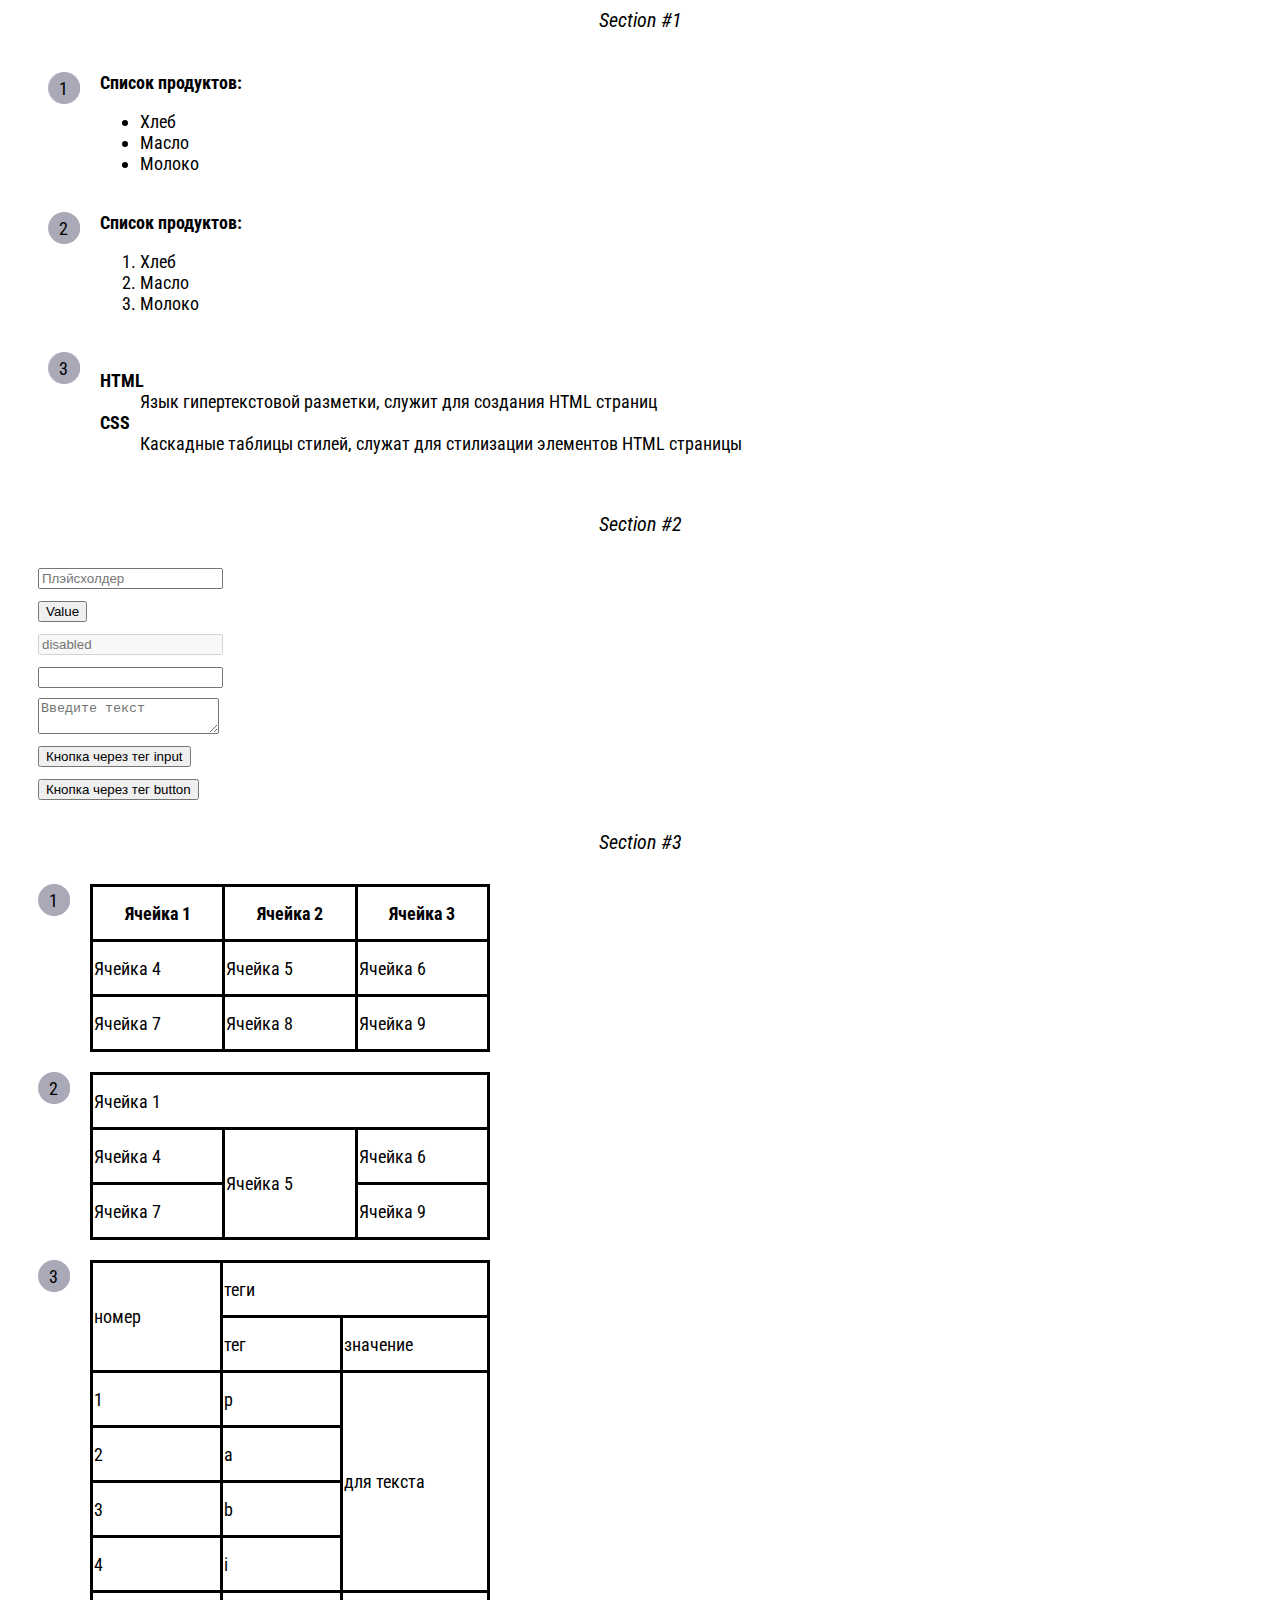
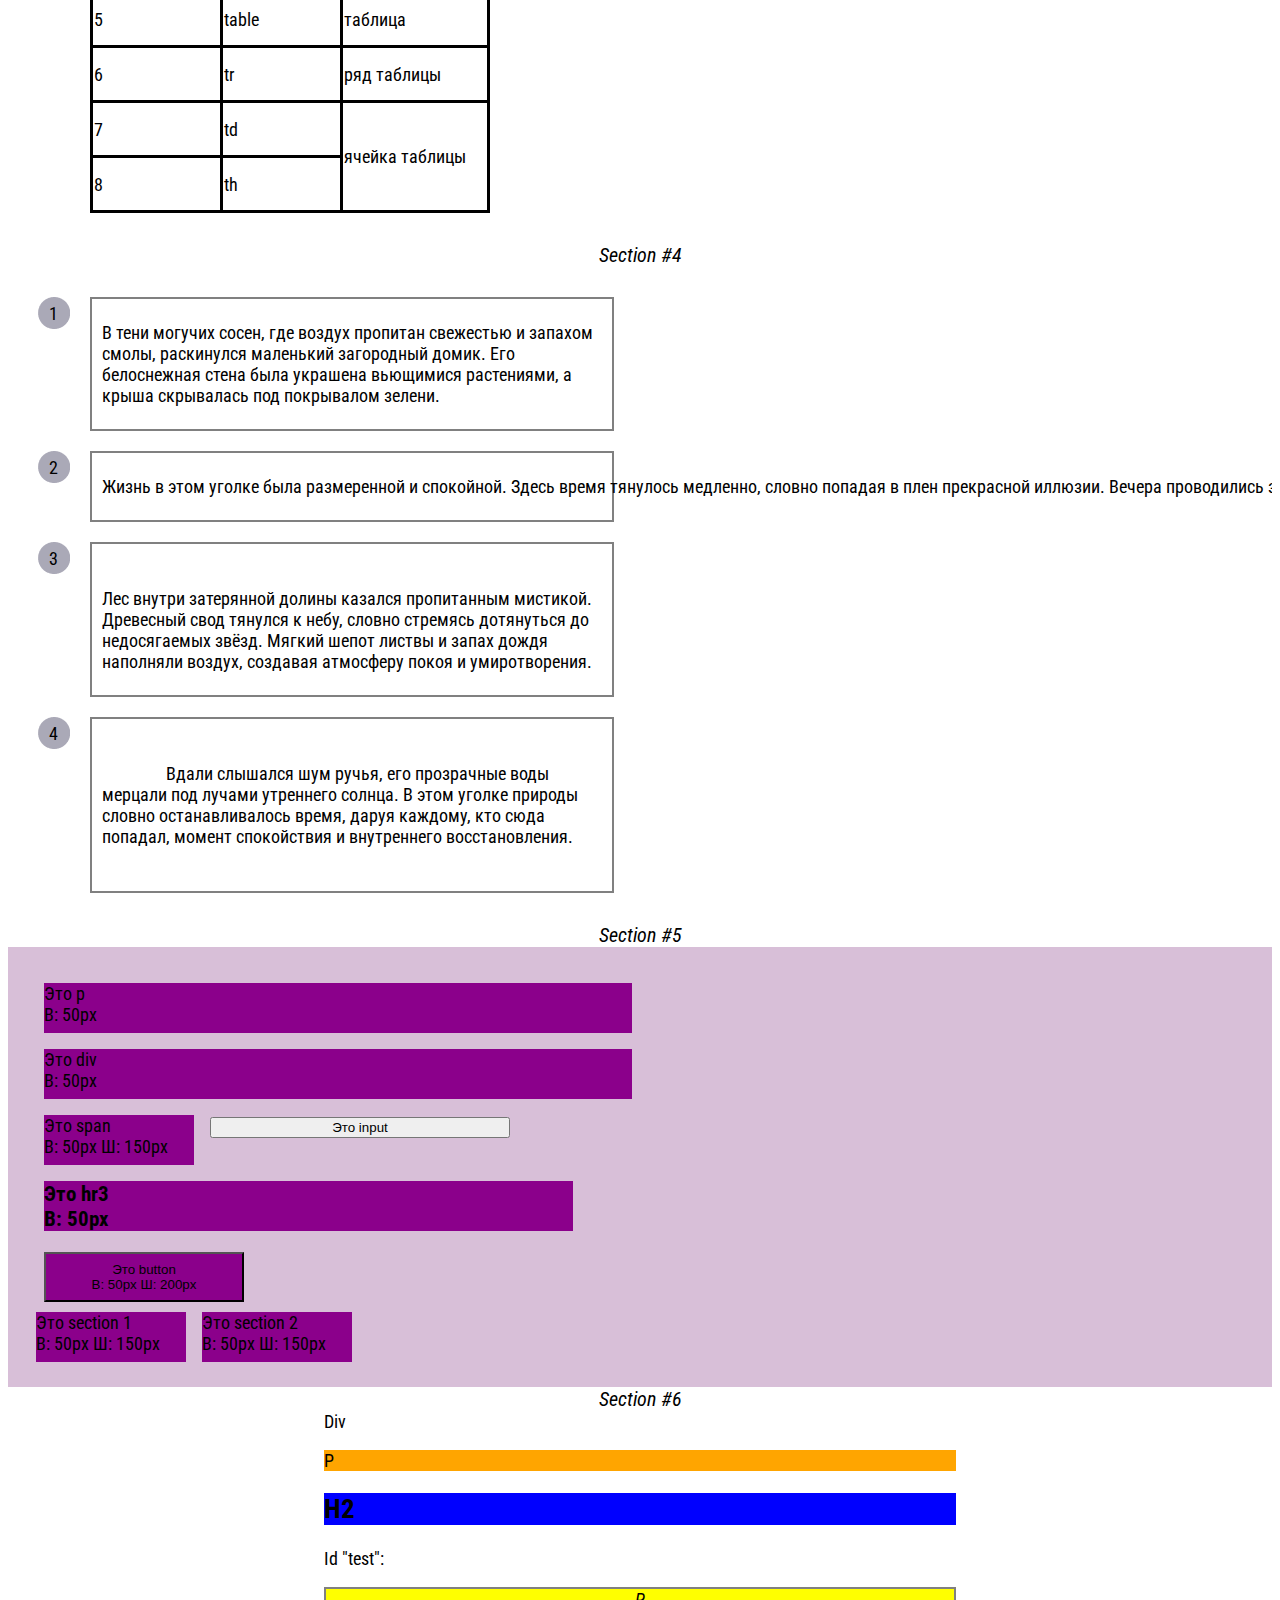
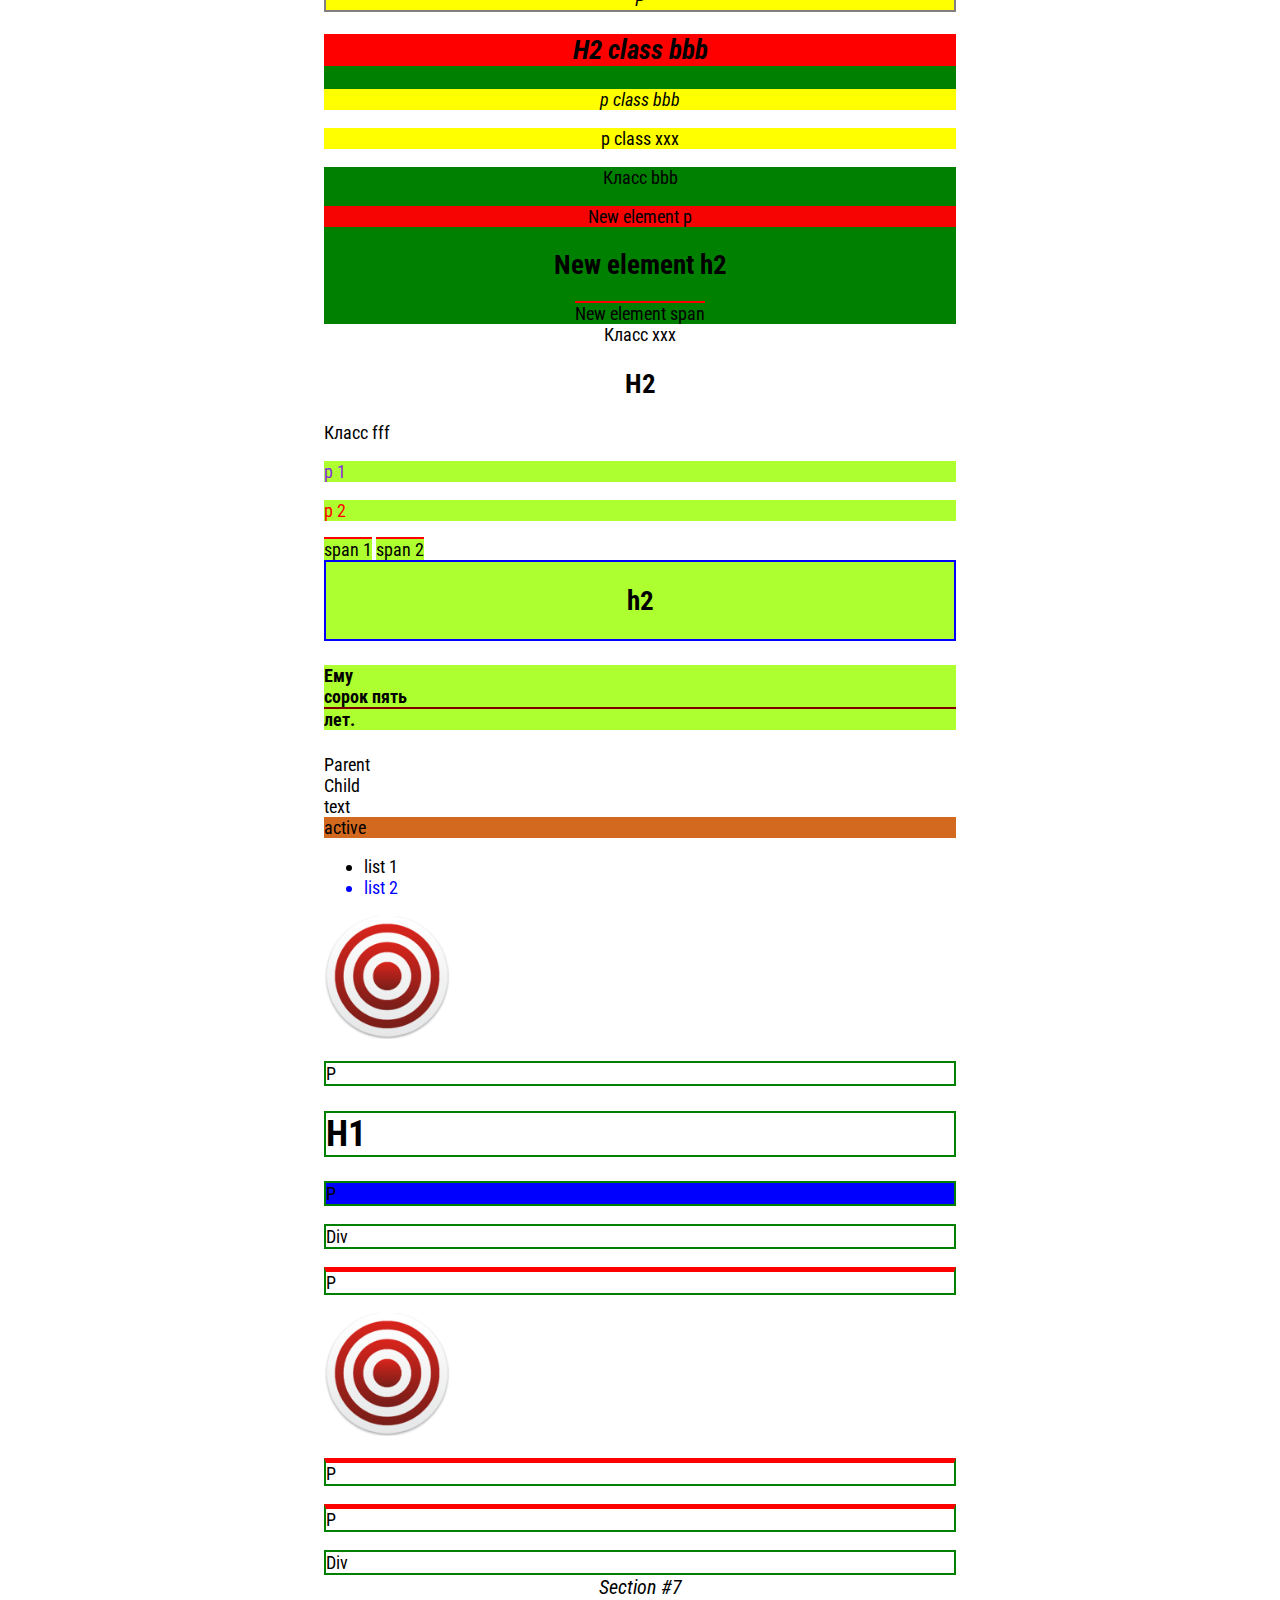
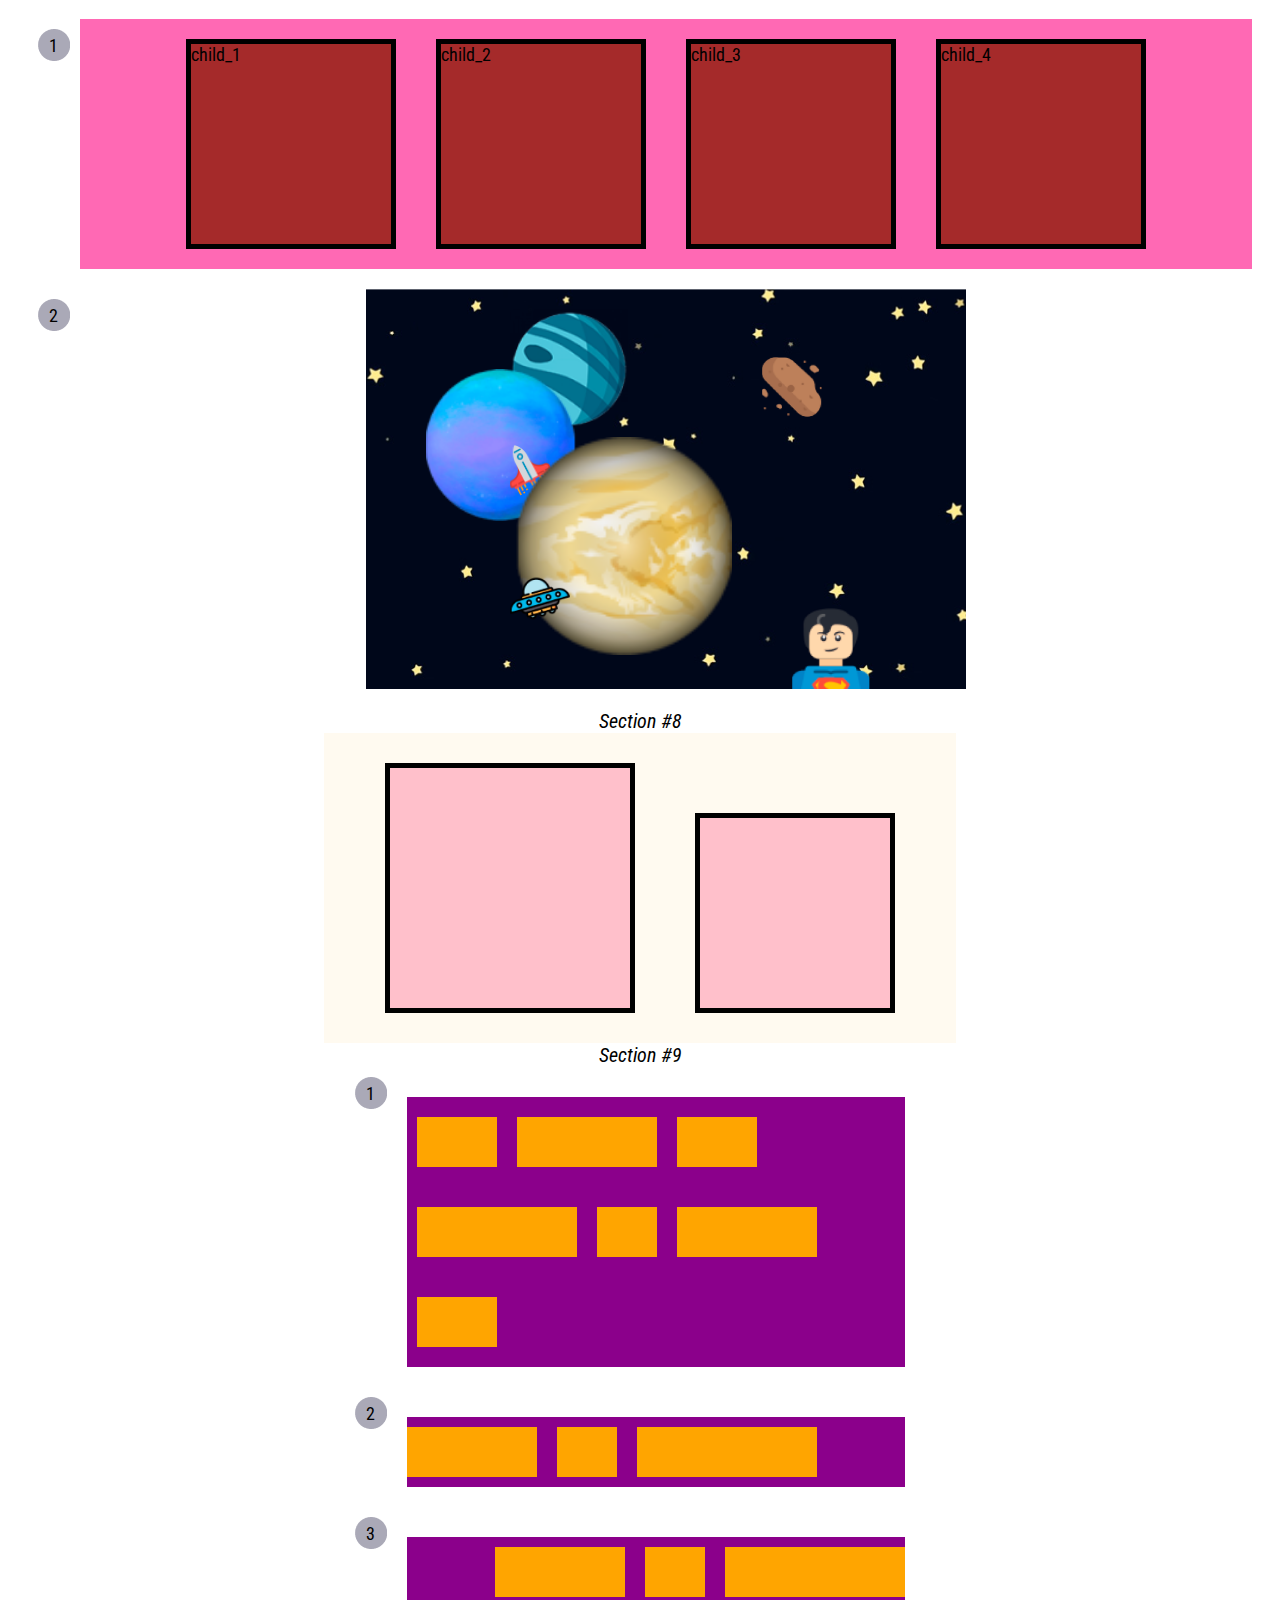
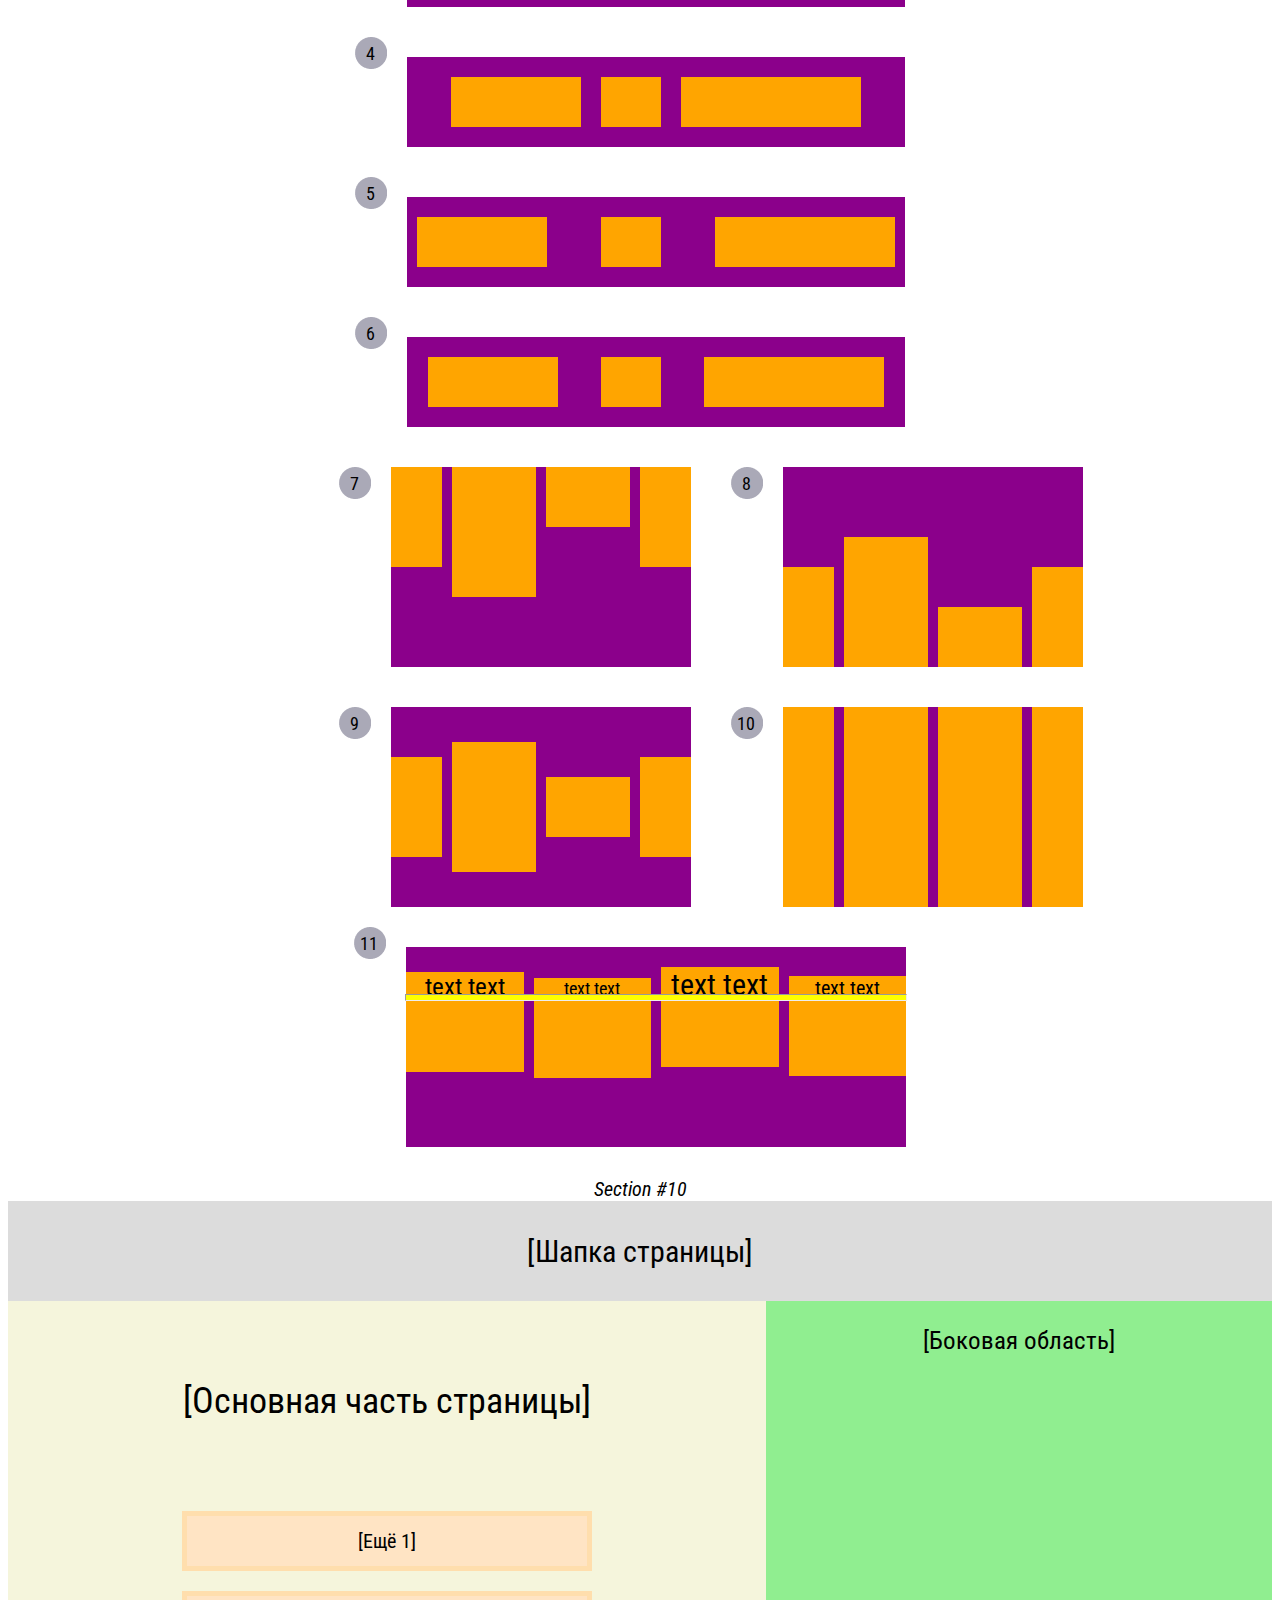
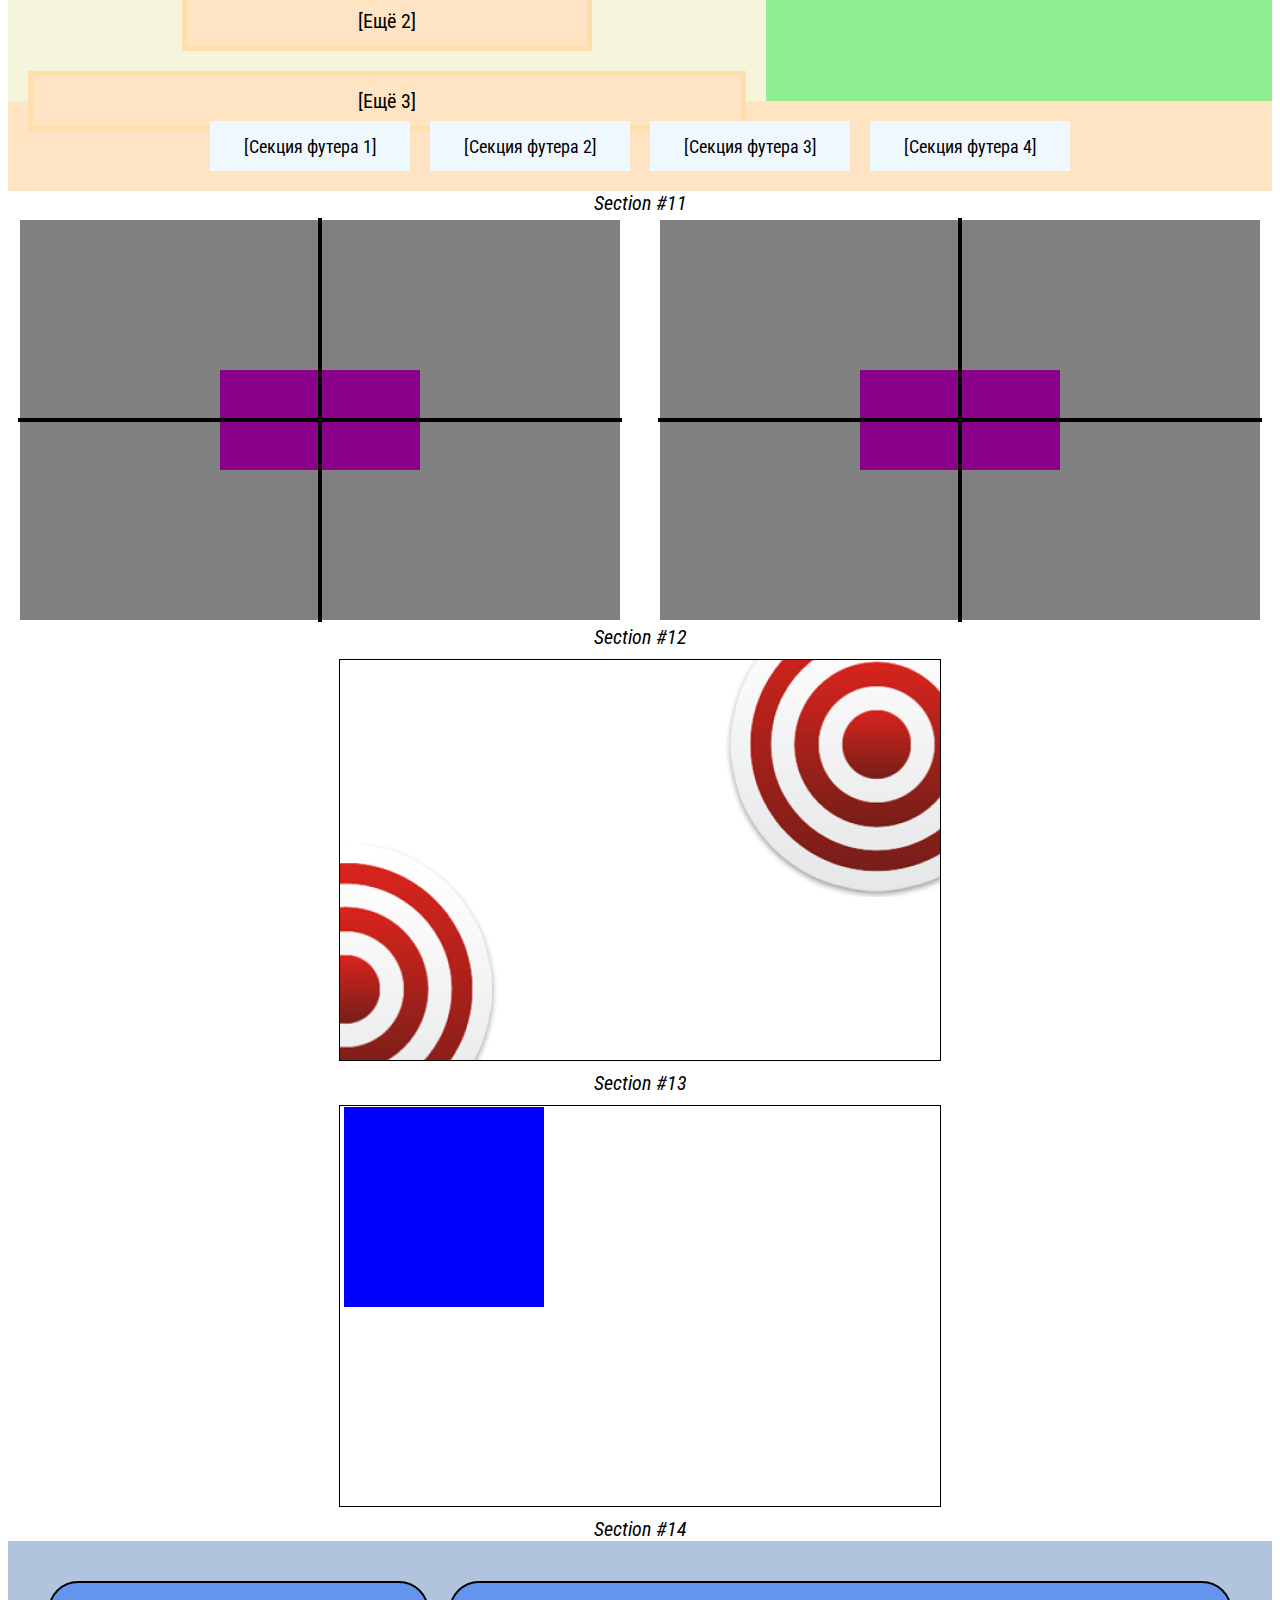
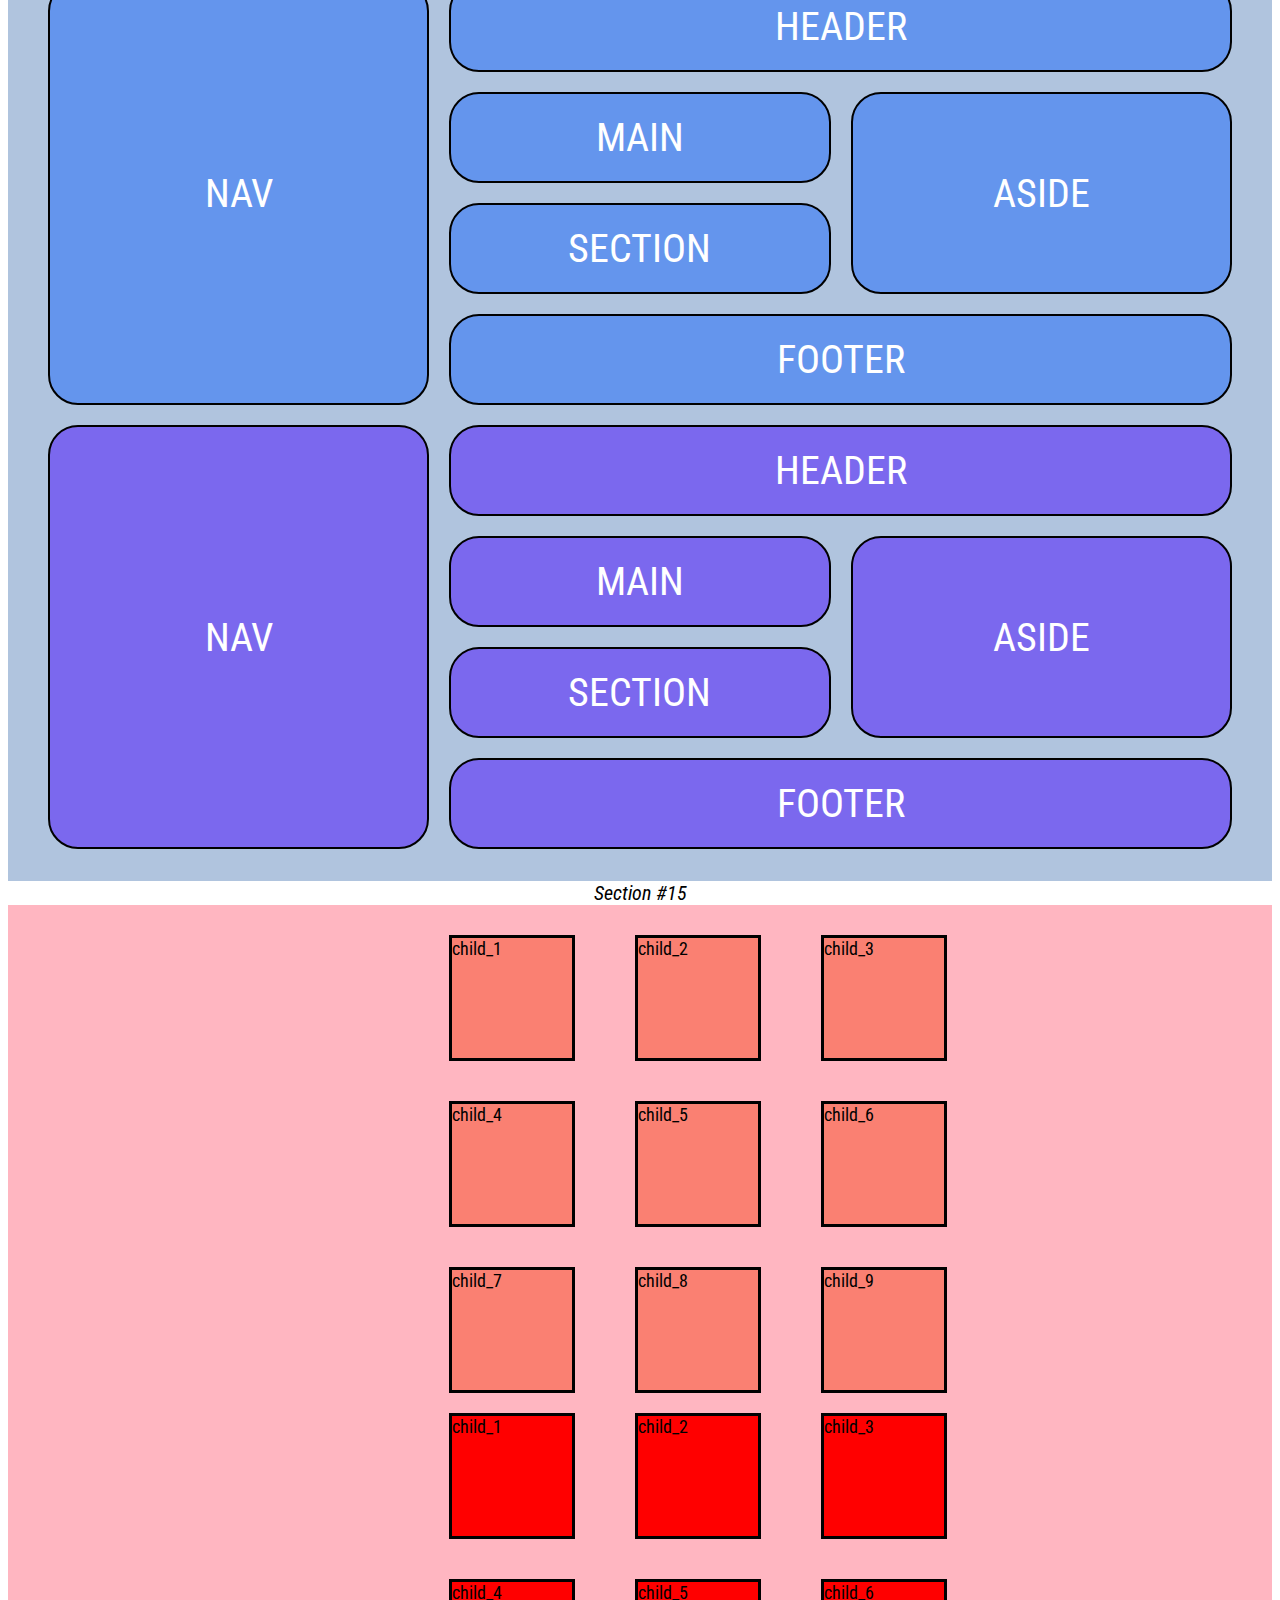
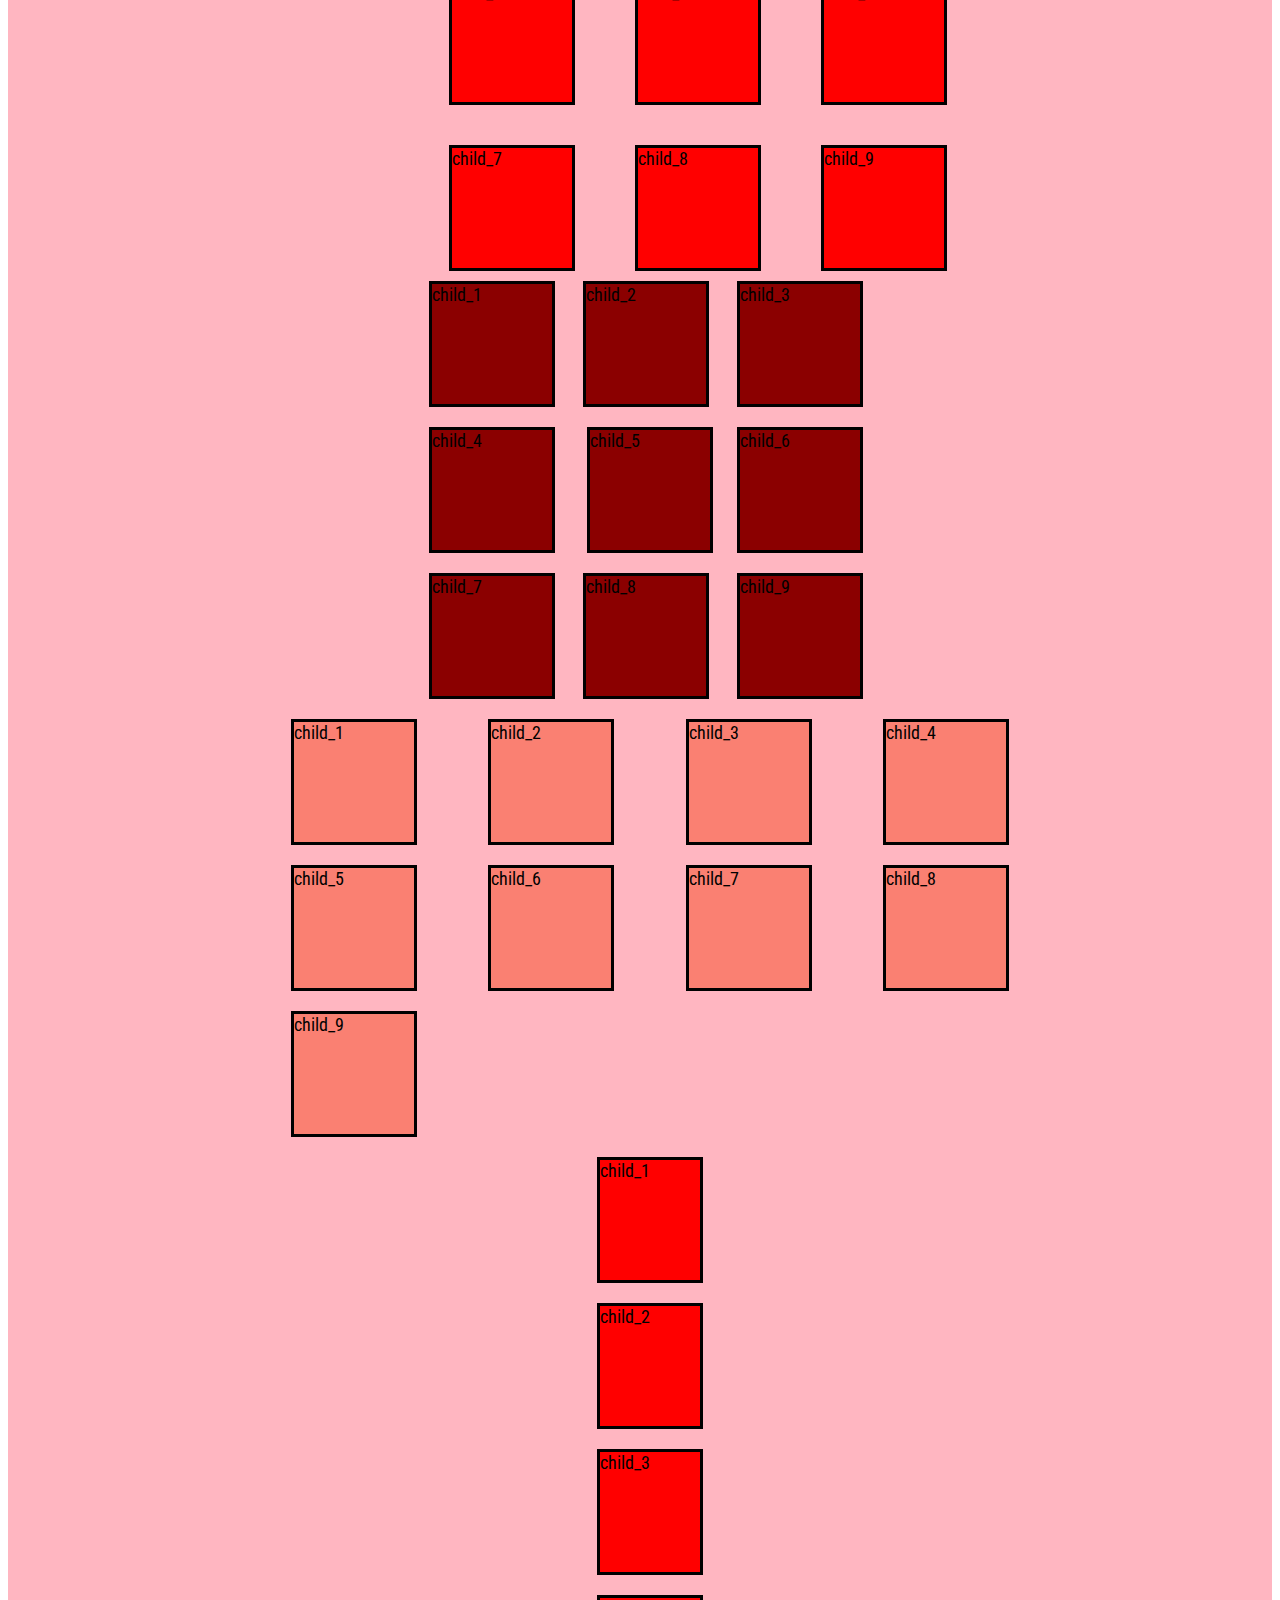
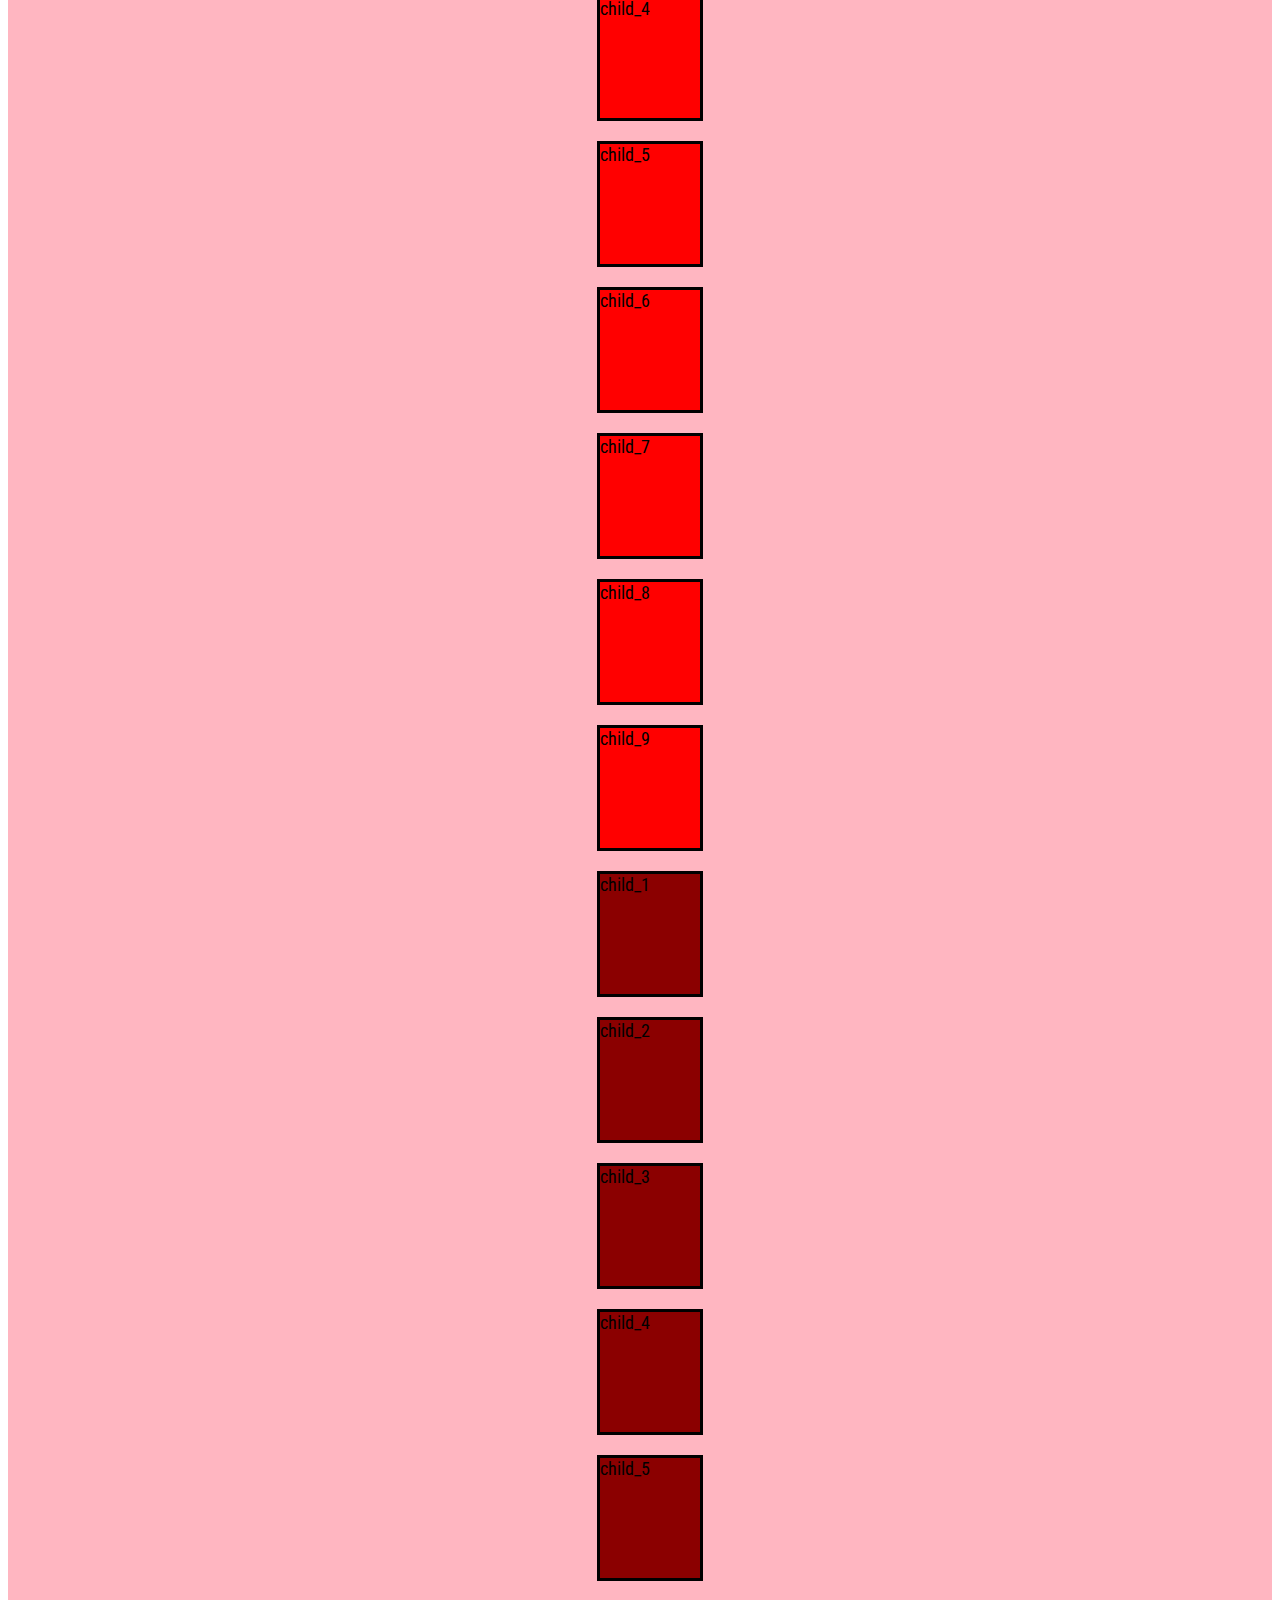
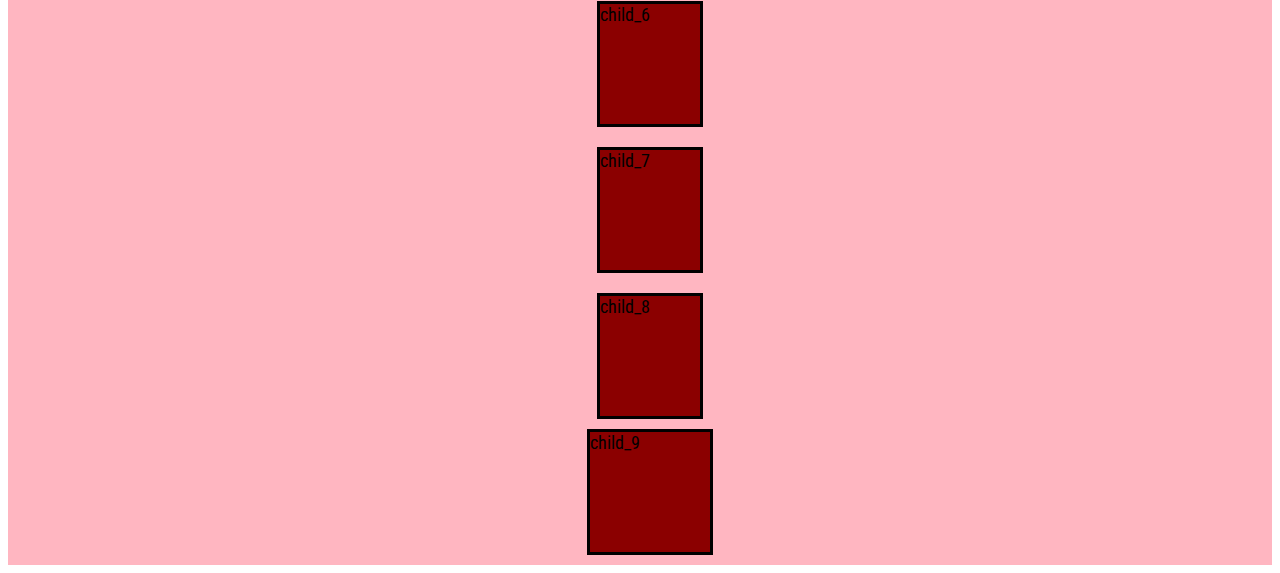
<file: index.html>
<!DOCTYPE html>
<html lang="en">
<head>
  <meta charset="UTF-8">
  <meta name="viewport" content="width=device-width, initial-scale=1.0">
  <link rel="preconnect" href="https://fonts.googleapis.com">
  <link rel="preconnect" href="https://fonts.gstatic.com" crossorigin>
  <link href="https://fonts.googleapis.com/css2?family=Bebas+Neue&family=Comforter&family=Roboto+Condensed:ital,wght@0,100..900;1,100..900&family=Suranna&display=swap" rel="stylesheet">
  <title>Makets</title>
  <link rel="stylesheet" href="./style.css">
</head>
<body>
<!-- Секция 1 -->
  <section class="sections">
    <header class="sections-count">Section #1</header>
    <div class="section-1__lists">
      
      <div class="lists-1__products">
        <div class="ellipse-block">
          <div class="ellipse-block__image">
            <div class="ellipse-block__count">1</div>
          </div>
        </div>
        <div class="products">
          <strong>Список продуктов:</strong>
          <ul>
            <li>Хлеб</li>
            <li>Масло</li>
            <li>Молоко</li>
          </ul>
        </div>
      </div>

      <div class="lists-2__products">
        <div class="ellipse-block">
          <div class="ellipse-block__image">
            <div class="ellipse-block__count">2</div>
          </div>
        </div>
        <div class="products">
          <strong>Список продуктов:</strong>
          <ol>
            <li>Хлеб</li>
            <li>Масло</li>
            <li>Молоко</li>
          </ol>
        </div>
      </div>

      <div class="lists-3__definition">
        <div class="ellipse-block">
          <div class="ellipse-block__image">
            <div class="ellipse-block__count">3</div>
          </div>
        </div>
        <div class="definition__texts">
          <dl>
            <dt><strong>HTML</strong></dt>
            <dd>Язык гипертекстовой разметки, служит для создания HTML страниц</dd>
            <dt><strong>CSS</strong></dt>
            <dd>Каскадные таблицы стилей, служат для стилизации элементов HTML страницы</dd>
          </dl>
        </div>
      </div>

    </div>
  </section>

  <!-- Секция 2 -->

  <section class="sections">
    <span class="sections-count">Section #2</span>
    <div class="section-2">
      <div class="section-2__inputs">
        <div class="inputs__text">
          <input type="text" placeholder="Плэйсхолдер"> 
        </div>
        <div class="inputs__button">
          <input type="button" value="Value">
        </div>
        <div class="inputs__disabled">
          <input placeholder="disabled" disabled="true">
        </div>
        <div class="inputs__password">
          <input type="password">
        </div>
          <textarea class="inputs__textarea" placeholder="Введите текст"></textarea>
      </div>
      <div class="section-2__buttons">
        <div class="buttons__input-button">
          <input type="button" value="Кнопка через тег input">
        </div>
        <div class="buttons__button-button">
          <button>Кнопка через тег button</button>
      </div> 
    </div>
  </section>

  <!-- Секция 3 -->
  <section class="sections">
    <span class="sections-count">Section #3</span>
    <div class="section-3">
      <div class="section-3__table-1">
        <div class="ellipse-block">
          <div class="ellipse-block__image">
            <div class="ellipse-block__count">1</div>
          </div>
        </div>
        <div class="table-1">
          <table>
            <thead>
              <th>Ячейка 1</th>
              <th>Ячейка 2</th>
              <th>Ячейка 3</th>
            </thead>
            <thbody>
              <tr>
                <td>Ячейка 4</td>
                <td>Ячейка 5</td>
                <td>Ячейка 6</td>
              </tr>
              <tr>
                <td>Ячейка 7</td>
                <td>Ячейка 8</td>
                <td>Ячейка 9</td>
              </tr>
            </thbody>
          </table>
        </div>
      </div>
      <div class="section-3__table-2">
        <div class="ellipse-block">
          <div class="ellipse-block__image">
            <div class="ellipse-block__count">2</div>
          </div>
        </div>
        <div class="table-2">
          <table>
            <thbody>
              <tr>
                <td colspan="3">Ячейка 1</td>
              </tr>
              <tr>
                <td>Ячейка 4</td>
                <td rowspan="2">Ячейка 5</td>
                <td>Ячейка 6</td>
              </tr>
              <tr>
                <td>Ячейка 7</td>
                <td>Ячейка 9</td>
              </tr>
            </thbody>
          </table>
        </div>
      </div>
      <div class="section-3__table-3">
        <div class="ellipse-block">
          <div class="ellipse-block__image">
            <div class="ellipse-block__count">3</div>
          </div>
        </div>
        <div class="third-table">
          <table>
            <thbody>
              <tr>
                <td rowspan="2">номер</td>
                <td colspan="2">теги</td>
              </tr>
              <tr>
                <td>тег</td>
                <td>значение</td>
              </tr>
              <tr>
                <td>1</td>
                <td>p</td>
                <td rowspan="4">для текста</td>
              </tr>
              <tr>
                <td>2</td>
                <td>a</td>
              </tr>
              <tr>
                <td>3</td>
                <td>b</td>
              </tr>
              <tr>
                <td>4</td>
                <td>i</td>
              </tr>
              <tr>
                <td>5</td>
                <td>table</td>
                <td>таблица</td>
              </tr>
              <tr>
                <td>6</td>
                <td>tr</td>
                <td>ряд таблицы</td>
              </tr>
              <tr>
                <td>7</td>
                <td>td</td>
                <td rowspan="2">ячейка таблицы</td>
              </tr>
              <tr>
                <td>8</td>
                <td>th</td>
              </tr>
            </thbody>
          </table>
        </div> 
      </div>
    </div>
  </section>

  <!-- Секция 4 -->
  <section class="sections">
    <span class="sections-count">Section #4</span>
    <div class="section-4__blocks-of-texts">
      <div class="blocks-of-texts">
        <div class="blocks-of-texts__item_first">
          <div class="ellipse-block">
            <div class="ellipse-block__image">
              <div class="ellipse-block__count">1</div>
            </div>
          </div>
          <div class="item_first">
            <p class="item_first__text">
              В тени могучих сосен, где воздух пропитан свежестью и запахом смолы, раскинулся маленький загородный домик. Его белоснежная стена была украшена вьющимися растениями, а крыша скрывалась под покрывалом зелени.
            </p>
          </div>
        </div>
        <div class="blocks-of-texts__item_second">
          <div class="ellipse-block">
            <div class="ellipse-block__image">
              <div class="ellipse-block__count">2</div>
            </div>
          </div>
          <div class="item_second">
            <p class="item_second__text">
              Жизнь в этом уголке была размеренной и спокойной. Здесь время тянулось медленно, словно попадая в плен прекрасной иллюзии. Вечера проводились за чашечкой ароматного чая, слушая шепот деревьев и пение птиц. 
            </p>
          </div>
        </div>
          <div class="blocks-of-texts__item_third">
            <div class="ellipse-block">
              <div class="ellipse-block__image">
                <div class="ellipse-block__count">3</div>
              </div>
            </div>
            <div class="item_third">
              <p class="item_third__text">
                Лес внутри затерянной долины казался пропитанным мистикой. Древесный свод тянулся к небу, словно стремясь дотянуться до недосягаемых звёзд. Мягкий шепот листвы и запах дождя наполняли воздух, создавая атмосферу покоя и умиротворения.
              </p>
            </div>
          </div>
          <div class="blocks-of-texts__item_fourth">
            <div class="ellipse-block">
              <div class="ellipse-block__image">
                <div class="ellipse-block__count">4</div>
              </div>
            </div>
            <div class="item_fourth">
              <p class="item_fourth__text">
                Вдали слышался шум ручья, его прозрачные воды мерцали под лучами утреннего солнца. В этом уголке природы словно останавливалось время, даруя каждому, кто сюда попадал, момент спокойствия и внутреннего восстановления.            </p>
            </div>
          </div>
      </div>
    </div>
  </section>

  <!-- Секция 5 -->
  <section class="sections">
    <span class="sections-count">Section #5</span>
    <div class="section-5__all-blocks">
      <div class="all-blocks">
        <p class="all-blocks__block_p">
          Это p
          <br>В: 50px</br>
        </p>
        <div class="all-blocks__block_div">
          Это div
          <br>В: 50px</br>
        </div>
        <div class="all-blocks__span_div">
          <span class="all-blocks__block_span">
            Это span 
            <br>В: 50px Ш: 150px</br>
          </span>
          <div class="all-blocks__block_input">
            <input type="button" value="Это input">
          </div>
        </div>
        <div class="h3">
          <h3 class="all-blocks__block_hr3">
          Это hr3
            <br>В: 50px</br>
          </h3>
        </div>
        <button class="all-blocks__block_button">
          Это button
          <br>В: 50px Ш: 200px</br>
        </button>
        <div class="all-blocks__block_of_section">
          <section class="all-blocks__block_section-one">
            Это section 1
            <br>В: 50px Ш: 150px</br>
          </section>
          <section class="all-blocks__block_section-two">
            Это section 2
            <br>В: 50px Ш: 150px</br>
          </section>
        </div>
      </div>
    </div>
  </section>

  <!-- Секция 6 -->
  <section class="sections">
    <span class="sections-count">Section #6</span>
    <div class="section-6">
    <div class="section-6__selectors">
        <div class="selectors__div-tags">
          Div 
          <p>P</p>
          <h2>H2</h2>
        </div>
        <div id="test">
          Id "test":
          <p class="bbb">P</p>
          <div class="bbb">
            <h2>H2 class bbb</h2>
            <p>p class bbb</p>
          </div>
          <div class="xxx">
            <p>p class xxx</p>
          </div>
        </div>
        <div class="bbb">
          Класс bbb
          <p>New element p</p>
          <h2>New element h2</h2>
          <span>New element span</span>
        </div>
        <div class="xxx">
          Класс xxx
          <h2>H2</h2>
        </div>
        <div class="fff">
          Класс fff
          <p class="fff">p 1</p>
          <p>p 2</p>
          <span>span 1</span>
          <span>span 2</span>
          <div class="bbb">
            <h2>h2</h2>
          </div>
          <h4>Ему <div data-value='45'>сорок пять</div> лет.</h4>
        </div>
        <div class="selectors__parents">
          <div class="parents__parent"> Parent
            <div class="parents__child">Child</div>
          </div>
        </div>
        <div class="selectors__text-active">
          <div class="text-active__text">text</div>
          <div class="text-active__active">active</div>
        </div>
        <div class="list-id">
          <ul id="my-test">
            <li>list 1</li>
            <li>list 2</li>
          </ul>
          <div class="selectors__parent-container">
            <img src="./styles/img/Rectangle 35.png">
            <p>P</p>
            <h1>H1</h1>
            <p>P</p>
            <div>Div</div>
            <p>P</p>
            <img src="./styles/img/Rectangle 35.png">
            <p>P</p>
            <p>P</p>
            <div>Div</div>
          </div>
        </div>
      </div>
    </div>
  </section>

  <!-- Секция 7 -->
  <section class="sections">
    <span class="sections-count">Section #7</span>
    <div clasa="section-seven">
      <div class="section-seven__tasks-first">
        <div class="ellipse-block">
          <div class="ellipse-block__image">
            <div class="ellipse-block__count">1</div>
          </div>
        </div>
        <div class="tasks-first__parent-block">
          <div class="parent-block__child-block_1">child_1</div>
          <div class="parent-block__child-block_2">child_2</div>
          <div class="parent-block__child-block_3">child_3</div>
          <div class="parent-block__child-block_4">child_4</div>
        </div>
      </div>
      <div class="section-seven__tasks-second">
        <div class="ellipse-block">
          <div class="ellipse-block__image">
            <div class="ellipse-block__count">2</div>
          </div>
        </div>
        <div class="tasks-second__background-image">
          <img class="background-image__image_1" src="./styles/img/Rectangle 29.png">
          <img class="background-image__image_2" src="./styles/img/Rectangle 28.png">
          <img class="background-image__image_3" src="./styles/img/Rectangle 33.png">
          <img class="background-image__image_4" src="./styles/img/Rectangle 27.png">
          <img class="background-image__image_5" src="./styles/img/Rectangle 32.png">
          <img class="background-image__image_6" src="./styles/img/Rectangle 31.png">
          <img class="background-image__image_7" src="./styles/img/Rectangle 30.png">
        </div>
      </div>
    </div>
  </section>

  <!-- Секция 8 -->
  <section class="sections">
    <span class="sections-count">Section #8</span>
    <div class="section-eight">
      <div class="section-eight__block_1"></div>
      <div class="section-eight__block_2"></div>
    </div>
  </section>

  <!-- Секция 9 -->
  <section class="sections">
    <div class="section-9">
      <span class="sections-count">Section #9</span>
      <div class="first-tasks">
        <div class="ellipse-block">
          <div class="ellipse-block__image">
            <div class="ellipse-block__count">1</div>
          </div>
        </div>
        <div class="section-9__first-tasks">
          <div class="first-tasks__block_1"></div>
          <div class="first-tasks__block_2"></div>
          <div class="first-tasks__block_3"></div>
          <div class="first-tasks__block_4"></div>
          <div class="first-tasks__block_5"></div>
          <div class="first-tasks__block_6"></div>
          <div class="first-tasks__block_7"></div>
        </div>
      </div>
      <div class="second-tasks">
        <div class="ellipse-block">
          <div class="ellipse-block__image">
            <div class="ellipse-block__count">2</div>
          </div>
        </div>
        <div class="section-9__second-tasks">
          <div class="second-tasks__block_1"></div>
          <div class="second-tasks__block_2"></div>
          <div class="second-tasks__block_3"></div>
        </div>
      </div>
      <div class="third-tasks">
        <div class="ellipse-block">
          <div class="ellipse-block__image">
            <div class="ellipse-block__count">3</div>
          </div>
        </div>
        <div class="section-9__third-tasks">
          <div class="third-tasks__block_1"></div>
          <div class="third-tasks__block_2"></div>
          <div class="third-tasks__block_3"></div>
        </div>
      </div>
      <div class="fourth-tasks">
        <div class="ellipse-block">
          <div class="ellipse-block__image">
            <div class="ellipse-block__count">4</div>
          </div>
        </div>
        <div class="section-9__fourth-tasks">
          <div class="fourth-tasks__block_1"></div>
          <div class="fourth-tasks__block_2"></div>
          <div class="fourth-tasks__block_3"></div>
        </div>
      </div>
      <div class="fifth-tasks">
        <div class="ellipse-block">
          <div class="ellipse-block__image">
            <div class="ellipse-block__count">5</div>
          </div>
        </div>
        <div class="section-9__fifth-tasks">
          <div class="fifth-tasks__block_1"></div>
          <div class="fifth-tasks__block_2"></div>
          <div class="fifth-tasks__block_3"></div>
        </div>
      </div>
      <div class="sixth-tasks">
        <div class="ellipse-block">
          <div class="ellipse-block__image">
            <div class="ellipse-block__count">6</div>
          </div>
        </div>
        <div class="section-9__sixth-tasks">
          <div class="sixth-tasks__block_1"></div>
          <div class="sixth-tasks__block_2"></div>
          <div class="sixth-tasks__block_3"></div>
        </div>
      </div>
      <div class="section-9__seventh-tenth_tasks">
        <div class="seventh-tenth_tasks__container">
          <div class="seventh-tasks">
            <div class="ellipse-block">
              <div class="ellipse-block__image">
                <div class="ellipse-block__count">7</div>
              </div>
            </div>
            <div class="section-9__seventh-tasks">
              <div class="seventh-tasks__block_1"></div>
              <div class="seventh-tasks__block_2"></div>
              <div class="seventh-tasks__block_3"></div>
              <div class="seventh-tasks__block_4"></div>
            </div>
          </div>
          <div class="eighth-tasks">
            <div class="ellipse-block">
              <div class="ellipse-block__image">
                <div class="ellipse-block__count">8</div>
              </div>
            </div>
            <div class="section-9__eighth-tasks">
              <div class="eighth-tasks__block_1"></div>
              <div class="eighth-tasks__block_2"></div>
              <div class="eighth-tasks__block_3"></div>
              <div class="eighth-tasks__block_4"></div>
            </div>
          </div>
          <div class="nineth-tasks">
            <div class="ellipse-block">
              <div class="ellipse-block__image">
                <div class="ellipse-block__count">9</div>
              </div>
            </div>
            <div class="section-9__nineth-tasks">
              <div class="nineth-tasks__block_1"></div>
              <div class="nineth-tasks__block_2"></div>
              <div class="nineth-tasks__block_3"></div>
              <div class="nineth-tasks__block_4"></div>
            </div>
          </div>
          <div class="tenth-tasks">
            <div class="ellipse-block">
              <div class="ellipse-block__image">
                <div class="ellipse-block__count">10</div>
              </div>
            </div>
            <div class="section-9__tenth-tasks">
              <div class="tenth-tasks__block_1"></div>
              <div class="tenth-tasks__block_2"></div>
              <div class="tenth-tasks__block_3"></div>
              <div class="tenth-tasks__block_4"></div>
            </div>
          </div>
        </div>
      </div>
      <div class="eleventh-tasks">
        <div class="ellipse-block">
          <div class="ellipse-block__image">
            <div class="ellipse-block__count">11</div>
          </div>
        </div>
        <div class="section-9__eleventh-tasks">
          <hr class="eleventh-tasks__line">
              <div class="eleventh-tasks__block_1">text text</div>
              <div class="eleventh-tasks__block_2">text text</div>
              <div class="eleventh-tasks__block_3">text text</div>
              <div class="eleventh-tasks__block_4">text text</div>
          </hr>
        </div>
      </div>
    </div>
  </section> 

  <!-- Секция 10 -->
  <section class="sections">
    <span class="sections-count">Section #10</span>
    <div class="section-10">
      <div class="sections-10__header">
        <header class="header__title">[Шапка страницы]</header>
      </div>
      <div class="sections-10___container">
      <div class="container__main">
        <div class="main__block">
          <div class="block__title">[Основная часть страницы]</div>
          <div class="block__elements">
            <div class="block__element_1">[Ещё 1]</div>
            <div class="block__element_2">[Ещё 2]</div>
            <div class="block__element_3">[Ещё 3]</div>
          </div>
        </div>
        <div class="container__sidebar">
          <aside class="sidebar">
            <p class="sidebar__title">[Боковая область]</p>
          </aside>
        </div>
      </div>
      <div class="sections-10__footers">
        <footer class="footers__section_1">[Секция футера 1]</footer>
        <footer class="footers__section_2">[Секция футера 2]</footer>
        <footer class="footers__section_3">[Секция футера 3]</footer>
        <footer class="footers__section_4">[Секция футера 4]</footer>
      </div>
    </div>
  </section>
  <!-- Секция 11 -->
  <section class="sections">
    <span class="sections-count">Section #11</span>
    <div class="sections-11">
      <div class="sections-11__container_first">
        <div class="first__parent">
          <hr class="first__line_1">
          <hr class="first__line_2">
          <div class="first__child"></div>
        </div>
      </div>
      <div class="sections-11__container_second">
        <div class="second__parent">
          <hr class="second__line_1">
          <hr class="second__line_2">
          <div class="second__child"></div>
        </div>
      </div>
    </div>
  </section>
  <!-- Секция 12 -->
  <section class="sections">
    <span class="sections-count">Section #12</span>
    <div class="sections-12">
      <div class="sections-12___backgroud">
        <div class="background__image"></div>
      </div>
  </div>
  </section>
  <!-- Секция 13 -->
  <section class="sections">
    <span class="sections-count">Section #13</span>
    <div class="section-13">
      <div class="section-13__container">
        <div class="container__element"></div>
      </div>
    </div>
  </section>
  <!-- Секция 14 -->
  <section class="sections">
    <span class="sections-count">Section #14</span>
    <div class="sections-14">
      <div class="sections-14__containers">
        <div class="sections-14__container-first">
          <nav class="container-first__nav_item">NAV</nav>
          <header class="container-first__header_item">HEADER</header>
          <div class="container-first__main_item">MAIN</div>
          <aside class="container-first__aside_item">ASIDE</aside>
          <section class="container-first__section_item">SECTION</section>
          <footer class="container-first__footer_item">FOOTER</footer>
        </div>
        <div class="sections-14__container-second">
          <nav class="container-second__nav_item">NAV</nav>
          <header class="container-second__header_item">HEADER</header>
          <div class="container-second__main_item">MAIN</div>
          <aside class="container-second__aside_item">ASIDE</aside>
          <section class="container-second__section_item">SECTION</section>
          <footer class="container-second__footer_item">FOOTER</footer>
        </div>
      </div>  
    </div>
  </section>
  <!-- Секция 15 -->
  <section class="sections">
    <span class="sections-count">Section #15</span>
    <div class="sections-15">
      <div class="sections-15__container">
        <div class="container__grid">
          <div class="container__grid-block_1">
            <div class="grid-block_1__child_1">child_1</div>
            <div class="grid-block_1__child_2">child_2</div>
            <div class="grid-block_1__child_3">child_3</div>
            <div class="grid-block_1__child_4">child_4</div>
            <div class="grid-block_1__child_5">child_5</div>
            <div class="grid-block_1__child_6">child_6</div>
            <div class="grid-block_1__child_7">child_7</div>
            <div class="grid-block_1__child_8">child_8</div>
            <div class="grid-block_1__child_9">child_9</div>
          </div>
          <div class="container__grid-block_2">
            <div class="grid-block_2__child_1">child_1</div>
            <div class="grid-block_2__child_2">child_2</div>
            <div class="grid-block_2__child_3">child_3</div>
            <div class="grid-block_2__child_4">child_4</div>
            <div class="grid-block_2__child_5">child_5</div>
            <div class="grid-block_2__child_6">child_6</div>
            <div class="grid-block_2__child_7">child_7</div>
            <div class="grid-block_2__child_8">child_8</div>
            <div class="grid-block_2__child_9">child_9</div>
          </div>
          <div class="container__grid-block_3">
            <div class="grid-block_3__child_1">child_1</div>
            <div class="grid-block_3__child_2">child_2</div>
            <div class="grid-block_3__child_3">child_3</div>
            <div class="grid-block_3__child_4">child_4</div>
            <div class="grid-block_3__child_5">child_5</div>
            <div class="grid-block_3__child_6">child_6</div>
            <div class="grid-block_3__child_7">child_7</div>
            <div class="grid-block_3__child_8">child_8</div>
            <div class="grid-block_3__child_9">child_9</div>
          </div>
        </div>
        <div class="container__flexbox">
          <div class="container__flexbox-block_1">
            <div class="flexbox-block_1__child_1">child_1</div>
            <div class="flexbox-block_1__child_2">child_2</div>
            <div class="flexbox-block_1__child_3">child_3</div>
            <div class="flexbox-block_1__child_4">child_4</div>
            <div class="flexbox-block_1__child_5">child_5</div>
            <div class="flexbox-block_1__child_6">child_6</div>
            <div class="flexbox-block_1__child_7">child_7</div>
            <div class="flexbox-block_1__child_8">child_8</div>
            <div class="flexbox-block_1__child_9">child_9</div>
          </div>
          <div class="container__flexbox-block_2">
            <div class="flexbox-block_2__child_1">child_1</div>
            <div class="flexbox-block_2__child_2">child_2</div>
            <div class="flexbox-block_2__child_3">child_3</div>
            <div class="flexbox-block_2__child_4">child_4</div>
            <div class="flexbox-block_2__child_5">child_5</div>
            <div class="flexbox-block_2__child_6">child_6</div>
            <div class="flexbox-block_2__child_7">child_7</div>
            <div class="flexbox-block_2__child_8">child_8</div>
            <div class="flexbox-block_2__child_9">child_9</div>
          </div>
          <div class="container__flexbox-block_3">
            <div class="flexbox-block_3__child_1">child_1</div>
            <div class="flexbox-block_3__child_2">child_2</div>
            <div class="flexbox-block_3__child_3">child_3</div>
            <div class="flexbox-block_3__child_4">child_4</div>
            <div class="flexbox-block_3__child_5">child_5</div>
            <div class="flexbox-block_3__child_6">child_6</div>
            <div class="flexbox-block_3__child_7">child_7</div>
            <div class="flexbox-block_3__child_8">child_8</div>
            <div class="flexbox-block_3__child_9">child_9</div>
          </div>
        </div>
      </div>
    </div>
  </section>

  <!-- Секция 16
  <section class="sections">Section #16</section>
       Секция 17 -->
  <!-- <section class="sections">Section #17</section>  -->

</body>
</html>
</file>
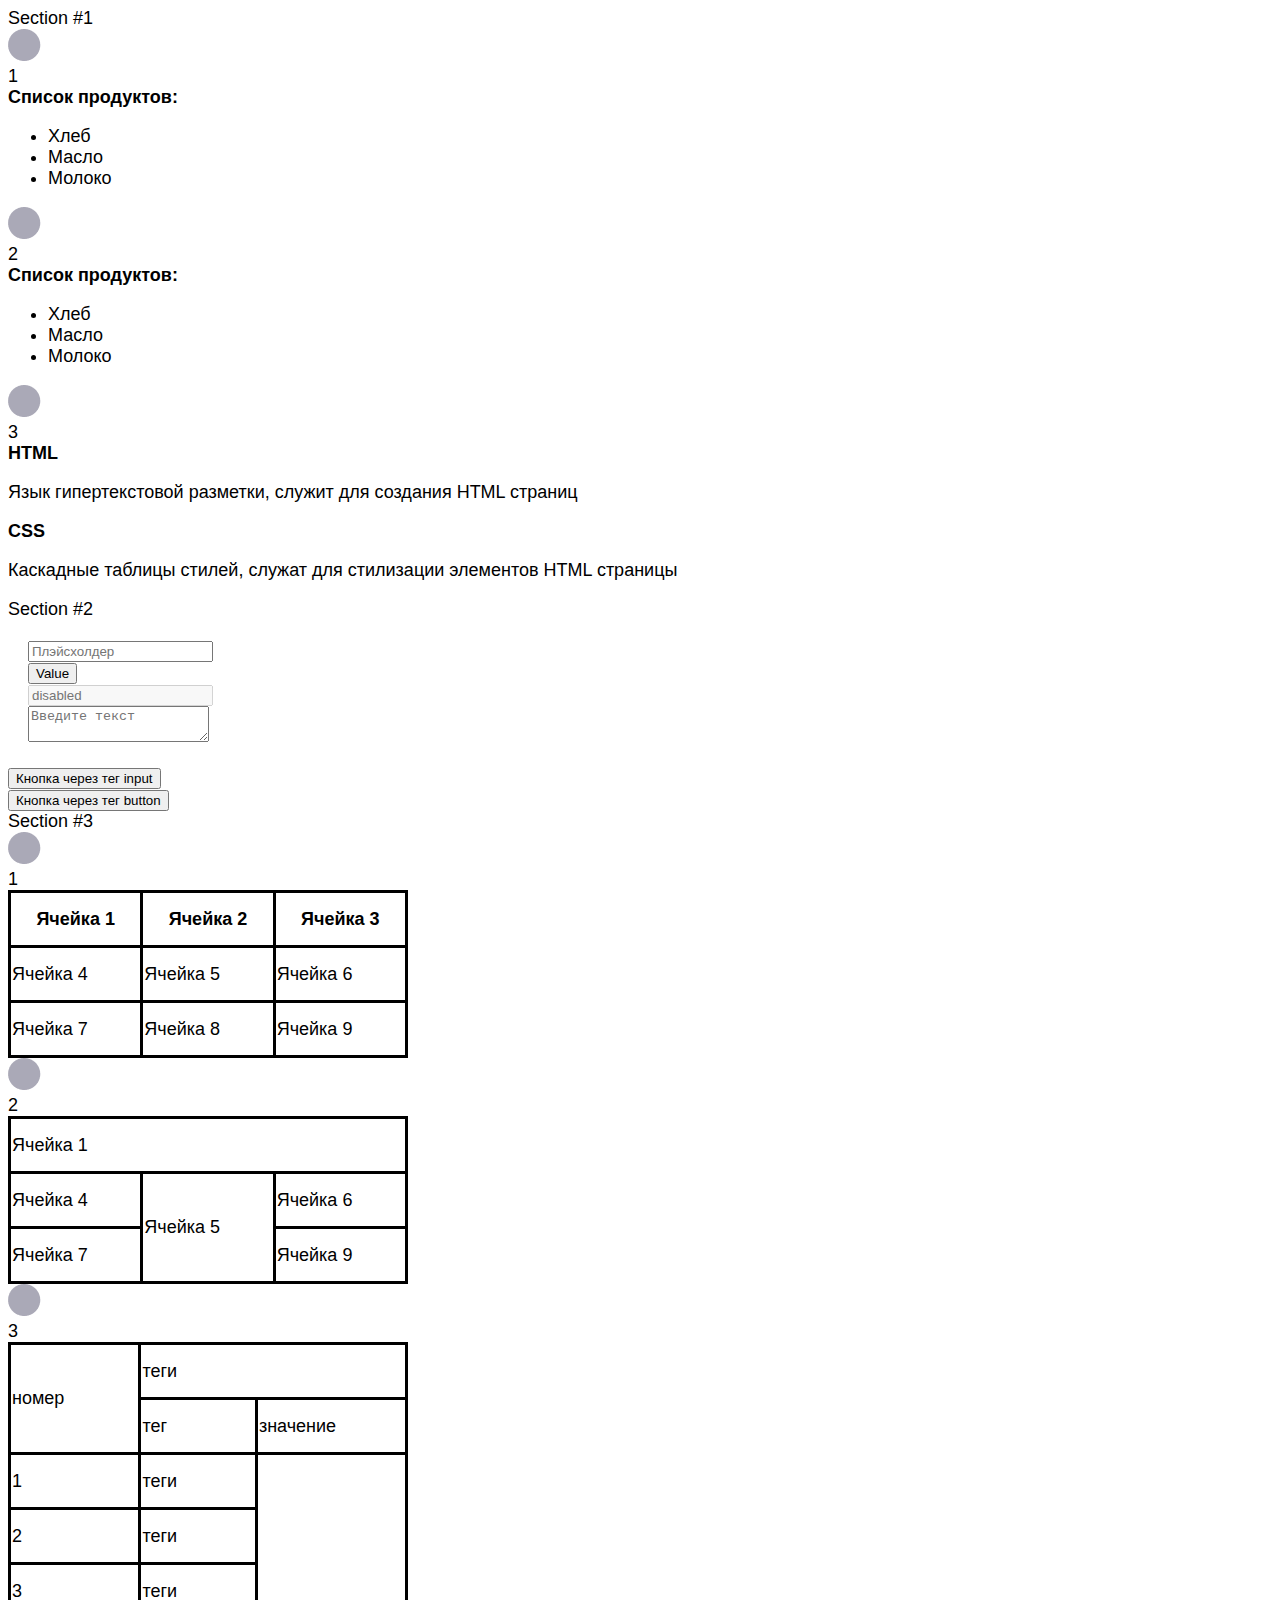
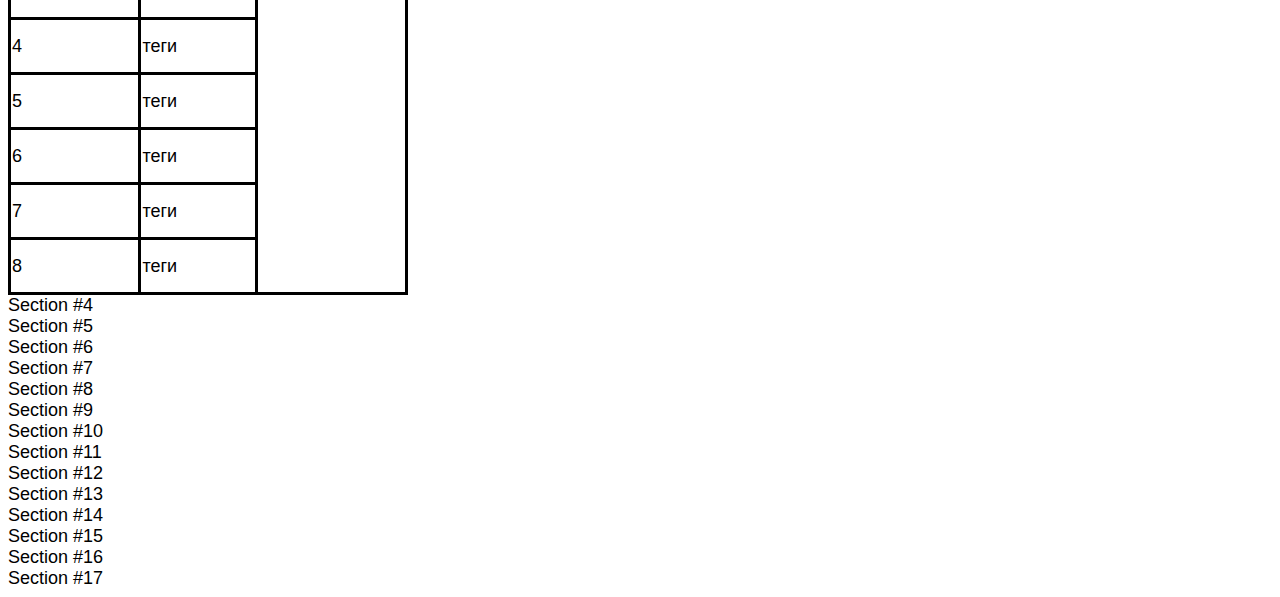
<file: maket.html>
<!DOCTYPE html>
<html lang="en">
<head>
  <meta charset="UTF-8">
  <meta name="viewport" content="width=device-width, initial-scale=1.0">
  <title>Makets</title>
  <link rel="stylesheet" href="./style.css">
</head>
<body>
  <div class="sections">
    <div class="header">
      <span>Section #1</span>
    </div>
    <div class="lists">    
      <div class="first-products">
        <div class="ellipse-1">
            <img src="/img/el.png">
          <div class="first-list">1</div>
        </div>
        <strong>Список продуктов:</strong>
      </div>
      <div class="list-one">
        <ul>
          <li>Хлеб</li>
          <li>Масло</li>
          <li>Молоко</li>
        </ul>
      </div>
      <div class="secont-products">
        <div class="ellipse-1">
          <img src="/img/el.png">
          <div class="first-list">2</div>
        </div>
        <strong>Список продуктов:</strong>
      </div>
        <div class="list-two">
          <ul>
            <li>Хлеб</li>
            <li>Масло</li>
            <li>Молоко</li>
          </ul>
        </div>
    </div>
    <div class="definition">
      <div class="definition_HTML-CSS">
        <div class="ellipse-1">
          <img src="/img/el.png">
          <div class="first-list">3</div>
        </div>
      </div>
      <div class="texts-of-definition">
        <div class="definition-title__HTML">
          <strong>HTML</strong>
        </div>
        <div class="definition-text__HTML">
          <p>Язык гипертекстовой разметки, служит для создания HTML страниц</p>
        </div>
        <div class="definition-title__CSS">
          <div class="definition-title__CSS">
            <strong>CSS</strong>
          </div>
        <div class="definition-text__CSS">
          <p>Каскадные таблицы стилей, служат для стилизации элементов HTML страницы</p>
        </div>
      </div>
      </div>
    </div>
  </div>
  <div class="sections">
    <span>Section #2</span>
    <div class="section-2">
      <div class="inputs">
        <div class="input-text">
          <input type="text" placeholder="Плэйсхолдер"> 
        </div>
        <div class="input-button">
          <input class="input-button" type="button" value="Value">
        </div>
        <div class="input-disabled">
          <input class="input-disabled" placeholder="disabled" disabled="true">
        </div>
          <textarea class="input-textarea" placeholder="Введите текст"></textarea>
          </div>
      </div>
      <div class="buttons">
        <div class="input-button">
          <input type="button" value="Кнопка через тег input">
        </div>
        <div class="button-button">
          <button>Кнопка через тег button</button>
      </div> 
    </div>
  </div>
  <div class="sections">
    <span>Section #3</span>
    <div class="table-1">
      <div class="ellipse-tables">
        <img src="/img/el.png">
          <div class="first-table">1</div>
        </div>
      <div class="tables-first">
        <table>
          <thead>
            <th>Ячейка 1</th>
            <th>Ячейка 2</th>
            <th>Ячейка 3</th>
          </thead>
          <thbody>
            <tr>
              <td>Ячейка 4</td>
              <td>Ячейка 5</td>
              <td>Ячейка 6</td>
            </tr>
            <tr>
              <td>Ячейка 7</td>
              <td>Ячейка 8</td>
              <td>Ячейка 9</td>
            </tr>
          </thbody>
        </table>
      </div>
    </div>
    <div class="table-2">
      <div class="ellipse-tables">
        <img src="/img/el.png">
          <div class="first-table">2</div>
      </div>
      <div class="second-table">
            <table>
              <thbody>
                <tr>
                  <td colspan="3">Ячейка 1</td>
                </tr>
                <tr>
                  <td>Ячейка 4</td>
                  <td rowspan="2">Ячейка 5</td>
                  <td>Ячейка 6</td>
                </tr>
                <tr>
                  <td>Ячейка 7</td>
                  <td>Ячейка 9</td>
                </tr>
              </thbody>
        </table>
      </div>
    </div>
    <div class="table-3">
      <div class="ellipse-tables">
        <img src="/img/el.png">
          <div class="first-table">3</div>
      </div>
      <div class="third-table">
        <table>
          <thbody>
            <tr>
              <td rowspan="2">номер</td>
              <td colspan="2">теги</td>
            </tr>
            <tr>
              <td>тег</td>
              <td>значение</td>
            </tr>
            <tr>
              <td>1</td>
              <td>теги</td>
            </tr>
            <tr>
              <td>2</td>
              <td>теги</td>
            </tr>
            <tr>
              <td>3</td>
              <td>теги</td>
            </tr>
            <tr>
              <td>4</td>
              <td>теги</td>
            </tr>
            <tr>
              <td>5</td>
              <td>теги</td>
            </tr>
            <tr>
              <td>6</td>
              <td>теги</td>
            </tr>
            <tr>
              <td>7</td>
              <td>теги</td>
            </tr>
            <tr>
              <td>8</td>
              <td>теги</td>
            </tr>
          </thbody>
        </table>
      </div>
    </div>
  </div>
  <div class="sections">Section #4</div>
  <div class="sections">Section #5</div>
  <div class="sections">Section #6</div>
  <div class="sections">Section #7</div>
  <div class="sections">Section #8</div>
  <div class="sections">Section #9</div>
  <div class="sections">Section #10</div>
  <div class="sections">Section #11</div>
  <div class="sections">Section #12</div>
  <div class="sections">Section #13</div>
  <div class="sections">Section #14</div>
  <div class="sections">Section #15</div>
  <div class="sections">Section #16</div>
  <div class="sections">Section #17</div>
</body>
</html>
</file>
<file: style.css>
body, html { 
  overflow-x: hidden;
  font-family: "Roboto Condensed", sans-serif;
  font-optical-sizing: auto;
  font-style: normal;
  font-size: 18px;
  font-family: "Roboto Condensed", sans-serif;
  font-optical-sizing: auto;
  font-style: normal;
  font-size: 18px;
}

.sections {
  min-height: 100%;
  position: relative;
}

.sections-count {
  margin:auto auto;
  display: flex;
  justify-content: center;
  font-size: 20px;
  font-style: italic;
  font-style: italic;
}

.ellipse-block__image {
  background-image: url("./styles/img/el.png");
  position: relative;
  width: 32px;
  height: 32px;
  width: 32px;
  height: 32px;
}

.ellipse-block__count {
  position: absolute;
  top: 50%;
  left: 15px;
  transform: translate(-50%, -50%);
}

/* Секция 1 */

.section-1__lists {
  margin: 30px;
}

.lists-1__products,
.lists-2__products,
.lists-3__definition {
  display: flex;
}

.lists-1__products > *,
.lists-2__products > *,
.lists-3__definition > * {
  margin: 10px;
}

/* Секция 2 */

.section-2 {
  padding:20px;
}

.inputs__text, 
.inputs__button, 
.inputs__disabled, 
.inputs__password, 
.inputs__textarea, 
.buttons__input-button, 
.buttons__button-button {
  display: block;
  margin: 10px;
}

/* Секция 3 */

.section-3 {
  padding: 20px;
}

table, td, th {
  border-collapse: collapse;
  border: 3px solid black;
  width: 400px;
  height: 50px;
}

.section-3__table-1,
.section-3__table-2,
.section-3__table-3 {
  display: flex;
}

.section-3__table-1 > *,
.section-3__table-2 > *,
.section-3__table-3 > *{
  margin: 10px;
}

/* Секция 4 */ 

.section-4__blocks-of-texts {
  padding: 20px;
}

.blocks-of-texts__item_first,
.blocks-of-texts__item_second,
.blocks-of-texts__item_third,
.blocks-of-texts__item_fourth {
  display: flex;
}

.blocks-of-texts__item_first > *,
.blocks-of-texts__item_second > *,
.blocks-of-texts__item_third > *,
.blocks-of-texts__item_fourth > * {
  margin: 10px;
}

.item_first,
.item_second,
.item_third,
.item_fourth {
  border: 2px solid gray;
  width: 500px;
  height: auto;
  width: 500px;
  height: auto;
  padding: 5px 10px;
}

.item_first__text {
  white-space: normal;
}

.item_second__text {
  white-space: nowrap;
}

.item_third__text {
  white-space: pre-line;
}

.item_fourth__text {
  white-space: break-spaces;
}

/* Секция 5 */

.section-5__all-blocks {
  background-color: #D8BFD8;
  width: 100%;
}

.all-blocks {
  padding: 20px;
}

.all-blocks > * {
  width: 48%;
}

.all-blocks__block_p,
.all-blocks__block_div {
  background-color: darkmagenta;
  height:50px;
  margin: 16px 16px;
}

.all-blocks__span_div {
  display: flex;
}

.all-blocks__block_span {
  background-color: darkmagenta;
  height:50px;
  width: 150px;
  display: inline-block;
  margin: 0px 16px;
}

.all-blocks__block_input > input {
  width: 300px;
}

.all-blocks__block_hr3 {
  background-color: darkmagenta;
  height:50px;
  width: 90%;
  display:inline-block;
  margin: 16px 16px;
}

.all-blocks__block_button {
  background-color: darkmagenta;
  height:50px;
  width: 200px;
  margin: 5px 16px;
}

.all-blocks__block_of_section {
  display: flex;
  overflow: hidden;
}

.all-blocks__block_section-one,
.all-blocks__block_section-two {
  background-color: darkmagenta;
  height:50px;
  width: 150px;
  margin: 5px 8px;
}

/* Секция 6 */

.section-6 {
  margin: auto auto;
  width: 50%;
}

/* 0, 1, 1 */

.selectors__div-tags p { 
  background-color: orange; /* 1 */
}

/* 0, 1, 1 */

.selectors__div-tags h2 { 
  background-color: blue; /* 2 */
}

/* 1, 0, 1 */

#test p {
  background-color: yellow; /* 3 */
}

/* 1, 0, 1 */

#test h2 {
  background-color: red; /* 4 */
}

/* 0, 1, 0 */

.bbb {
  background-color: green; /* 5 */
}

/* 1, 1, 0 */

#test .bbb {
  font-style: italic; /* 6 */
}

/* 0, 1, 1 */

.bbb p {
  background-color: rgb(246, 4, 4); /* 7 */
}

/* 1, 1, 1 */

#test .bbb + h2 {
  color: white;/* 8 */
}

/* 1, 1. 1 */

#test p .bbb {
  font-size: 20px;/* 9 */
}

/* 0, 1, 0 */

.bbb, .xxx {
  text-align: center;/* 10 */
}

/* 0, 1, 1   0, 1, 1 */

p.bbb, h2.xxx {
  background-color: aqua; /* 11 */
}

/* 1, 1, 1, 1, 1, 1 */

#test p.bbb, #test p.xxx { /*12*/
  border: 2px solid gray;
}

/* 0, 1, 1 */

div .fff > * {
  background-color: greenyellow; /* 13 */
}

/* 0, 1, 1 */

.fff > p { /* 14 */
  color: red;
}

/* 0, 1, 1 */

p.fff { /* 15 */
  color:blueviolet;
}

/* 0, 2, 0 */

.fff .bbb { /* 16 */
  border: 2px solid blue;
}

/* 0, 2, 1 */

.fff h2.bbb { /* 17 */
  background-color: cornflowerblue;
}

/* 0, 1, 1 */
.section-6__selectors span { /* 18 */
  border-top: 2px solid red;
}

/* 0, 1, 1 */

div[data-value='45'] { /* 19 */
  border-bottom: 2px solid maroon;
}

/* 0, 2, 0 */

.selectors__parents > .parents__child {
  border-bottom: 5px solid grey; /* 20 */
}

/* 0, 2, 0 */

.text-active__text + .text-active__active {
  background-color: chocolate; /* 21 */
}

/* 1, 1, 1 */

#my-test li:nth-child(2) { /* 22 */
  color:blue;
}

.selectors__parent-container img {
  max-width: 20%;
  height: auto;
}

/* 0, 1, 2 */

.selectors__parent-container h1 + p { /* 23 */
  background-color: blue;
}

/* 0, 1, 2 */

.selectors__parent-container div ~ p { /*24*/
  border-top: 5px solid red;
}

/* 0, 1, 1 */

.selectors__parent-container :not(img) { /*25*/
  border: 2px solid green;
}

/* Секция 7 */

.section-seven__tasks-first,
.section-seven__tasks-second {
  display: flex;
  margin: 20px;
}

.section-seven__tasks-first > .ellipse-block,
.section-seven__tasks-second > .ellipse-block {
  margin:10px 10px;
}

.tasks-first__parent-block {
  background-color: hotpink;
  width: 100%;
  height: auto;
  margin: auto auto;
  position: relative;
  display: flex;
  align-items: flex-start;
  flex-wrap: wrap;
  justify-content: center;
}

.tasks-first__parent-block div {
  position: static;
  background-color: brown;
  border: 5px solid black;
  width: 200px;
  height: 200px;
  margin: 20px 20px;
}

/* Произойдёт смещение всех блоков */
/* .parent-block .parent-block__child-block_2 { 
  position: absolute;
  top: 50px;
  left:50px;
} */

/* Произойдёт смещение 2 блока */
/* .parent-block .parent-block__child-block_2 {
  position: relative;
  top: 50px;
  left:50px;
} */

.tasks-second__background-image {
  position: relative;
  margin: auto auto;
  background-image: url("./styles/img/Rectangle\ 26.png");
  width: 600px;
  height: 400px;
}

.tasks-second__background-image > img {
  position: absolute;
}

.background-image__image_1 {
  z-index: 0;
  left: 24%;
  top: 5%;
  width: 20%;
  height: auto;
}

.background-image__image_2 {
  z-index: 1;
  left:10%;
  top:20%;
  width: 25%;
  height: auto;
}

.background-image__image_3 {
  z-index: 2;
  left:24%;
  top:39%;
  width: 7%;
  height: auto;
}

.background-image__image_4 {
  z-index: 3;
  left:25%;
  top:37%;
  width: 36%;
  height: auto;
}

.background-image__image_5 {
  z-index: 4;
  left:24%;
  top:72%;
  width: 10%;
  height: auto;
}

.background-image__image_6 {
  z-index: 5;
  right:24%;
  bottom:68%;
  width: 10%;
  height: auto;
}

.background-image__image_7 {
  z-index: 6;
  right:16%;
  bottom:0;
  width: 13%;
  height: auto;
}

/* Секция 8 */

.section-eight {
  margin: auto auto;
  display: flex;
  width: 50%;
  height: 80%;
  background-color: floralwhite;
  align-items: flex-start;
  flex-wrap: wrap;
  justify-content: center;
  align-items: flex-end;
}

.section-eight__block_1 {
  margin: 30px; 
  padding: 20px; 
  width: 200px; 
  height: 200px; 
  background-color: pink; 
  border: 5px solid black;
}

.section-eight__block_2 {
  margin: 30px; 
  padding: 20px; 
  width: 200px; 
  height: 200px; 
  background-color: pink; 
  border: 5px solid black;
  box-sizing: border-box;
}

/* Секция 9 */

.section-9 > div {
  margin:10px;
}

.first-tasks, .second-tasks, .third-tasks,
.fourth-tasks, .fifth-tasks, .sixth-tasks,
.section-9__seventh-tenth_tasks, .eleventh-tasks {
  display:flex;
  justify-content: center;
}

.section-9__first-tasks {
  margin: 20px;
  display:flex;
  height: auto;
  width: 40%;
  align-items: flex-start;
  flex-wrap: wrap;
  background-color: #8B008B;
}

.section-9__first-tasks > div {
  height: 50px;
  margin: 20px 10px;
  background-color: orange;
}

.first-tasks__block_1 {
  width: 80px;
}

.first-tasks__block_2 {
  width: 140px;
}

.first-tasks__block_3 {
  width: 80px;
}

.first-tasks__block_4 {
  width: 160px;
}

.first-tasks__block_5 {
  width: 60px;
}

.first-tasks__block_6 {
  width: 140px;
}

.first-tasks__block_7 {
  width: 80px;
}

.section-9__second-tasks {
  margin: 20px;
  display:flex;
  height: auto;
  width: 40%;
  align-items: flex-start;
  flex-wrap: nowrap;
  background-color: #8B008B;
}

.section-9__second-tasks > div {
  height: 50px;
  margin: 10px 20px 10px 0;
  background-color: orange;
}

.second-tasks__block_1 {
  width: 130px;
}

.second-tasks__block_2 {
  width: 60px;
}

.second-tasks__block_3 {
  width: 180px;
}

.section-9__third-tasks {
  margin: 20px;
  display:flex;
  height: auto;
  width: 40%;
  justify-content: end;
  display:flex;
  align-items: flex-start;
  flex-wrap: wrap-reverse;
  background-color: #8B008B;
}

.section-9__third-tasks > div {
  height: 50px;
  margin: 10px 0px 10px 20px;
  background-color: orange;
}

.third-tasks__block_1 {
  width: 130px;
}

.third-tasks__block_2 {
  width: 60px;
}

.third-tasks__block_3 {
  width: 180px;
}

.section-9__fourth-tasks {
  margin: 20px;
  display:flex;
  height: auto;
  width: 40%;
  display:flex;
  align-items: flex-start;
  justify-content: center;
  background-color: #8B008B;
}

.section-9__fourth-tasks > div {
  height: 50px;
  margin: 20px 10px;
  background-color: orange;
}

.fourth-tasks__block_1 {
  width: 130px;
}

.fourth-tasks__block_2 {
  width: 60px;
}

.fourth-tasks__block_3 {
  width: 180px;
}

.section-9__fifth-tasks {
  display:flex;
  margin: 20px;
  height: auto;
  width: 40%;
  align-items: flex-start;
  justify-content: space-between;
  background-color: #8B008B;
}

.section-9__fifth-tasks > div {
  height: 50px;
  margin: 20px 10px;
  background-color: orange;
}

.fifth-tasks__block_1 {
  width: 130px;
}

.fifth-tasks__block_2 {
  width: 60px;
}

.fifth-tasks__block_3 {
  width: 180px;
}

.section-9__sixth-tasks {
  margin: 20px;
  display:flex;
  height: auto;
  width: 40%;
  align-items: flex-start;
  justify-content: space-around;
  background-color: #8B008B;
}

.section-9__sixth-tasks > div {
  height: 50px;
  margin: 20px 10px;
  background-color: orange;
}

.sixth-tasks__block_1 {
  width: 130px;
}

.sixth-tasks__block_2 {
  width: 60px;
}

.sixth-tasks__block_3 {
  width: 180px;
}

.seventh-tenth_tasks__container {
  display: grid;
  grid-template-columns: 1fr 1fr;
  gap: 20px;
  max-width: 50%;
}

.seventh-tenth_tasks__container > div {
  display: flex;
}

.seventh-tenth_tasks__container > div > div {
  margin: 10px;
}

.section-9__seventh-tasks {
  display:flex;
  height:200px;
  width: 300px;
  align-items: flex-start;
  background-color: #8B008B;
}

.section-9__seventh-tasks > div {
  background-color: orange;
}

.seventh-tasks__block_1 {
  width: 60px;
  height: 100px;
}

.seventh-tasks__block_2 {
  margin: 0px 10px ;
  height: 130px;
  width: 100px;
}

.seventh-tasks__block_3 {
  margin-right: 10px;
  height: 60px;
  width: 100px;
}

.seventh-tasks__block_4 {
  width: 60px;
  height: 100px;
}

.section-9__eighth-tasks {
  display:flex;
  height:200px;
  width: 300px;
  align-items: flex-end;
  background-color: #8B008B;
}

.section-9__eighth-tasks > div {
  background-color: orange;
}

.eighth-tasks__block_1 {
  width: 60px;
  height: 100px;
}

.eighth-tasks__block_2 {
  margin: 0px 10px ;
  height: 130px;
  width: 100px;
}

.eighth-tasks__block_3 {
  margin-right: 10px;
  height: 60px;
  width: 100px;
}

.eighth-tasks__block_4 {
  width: 60px;
  height: 100px;
}

.section-9__nineth-tasks {
  display:flex;
  height:200px;
  width: 300px;
  align-items: center;
  background-color: #8B008B;
}

.section-9__nineth-tasks > div {
  background-color: orange;
}

.nineth-tasks__block_1 {
  width: 60px;
  height: 100px;
}

.nineth-tasks__block_2 {
  margin: 0px 10px ;
  height: 130px;
  width: 100px;
}

.nineth-tasks__block_3 {
  margin-right: 10px;
  height: 60px;
  width: 100px;
}

.nineth-tasks__block_4 {
  width: 60px;
  height: 100px;
}

.section-9__tenth-tasks {
  display:flex;
  height:200px;
  width: 300px;
  align-items: stretch;
  background-color: #8B008B;
}

.section-9__tenth-tasks > div {
  background-color: orange;
  
}

.tenth-tasks__block_1 {
  width: 60px;
}

.tenth-tasks__block_2 {
  margin: 0px 10px ;
  width: 100px;
}

.tenth-tasks__block_3 {
  margin-right: 10px;
  width: 100px;
}

.tenth-tasks__block_4 {
  width: 60px;
}

.section-9__eleventh-tasks {
  display:flex;
  margin: 20px;
  height:200px;
  width:500px;
  align-items: baseline;
  justify-content: center;
  background-color: #8B008B;
}

.section-9__eleventh-tasks > div {
  background-color: orange;
  margin-top: 4%;
}

.eleventh-tasks__block_1 {
  position: relative;
  width: 130px;
  height: 100px;
  text-align: center;
  font-size: 25px;
}

.eleventh-tasks__block_2 {
  margin: 0 5px 0 10px;
  position: relative;
  width: 130px;
  height: 100px;
  text-align: center;
  font-size: 18px;
}

.eleventh-tasks__block_3 {
  margin: 0 10px 0 5px;
  position: relative;
  width: 130px;
  height: 100px;
  text-align: center;
  font-size: 30px;
}

.eleventh-tasks__block_4 {
  position: relative;
  width: 130px;
  height: 100px;
  text-align: center;
  font-size: 20px;
}

.eleventh-tasks__line {
  background-color: yellow;
  height:5px;
  width:500px;
  position: absolute;
  margin-top: 47px;
  z-index: 2;
}

/* Секция 10 */ 

.section-10 {
  background-color: bisque;
  position: relative;
  max-width: 100%;
}

.sections-10__header {
  width: 100%;
  height: 100px;
  background-color: #DCDCDC;
  margin: auto auto;
  text-align: center;
  align-content: center;
  font-size: 30px;
}

.main__block {
  width: 60%;
  height: 400px;
  background-color: #F5F5DC;
  display: grid;
  grid-template-columns: 1fr;
  grid-template-rows: 2fr 2fr;
}

.block__title {
  font-size: 2rem;
  place-self: center;
  white-space: pre-wrap;
}

.block__elements {
  display:flex;
  flex-wrap: wrap;
  bottom: 5px;
  justify-content: center;
  align-items: center;
}

.block__elements > div {
  border: 5px solid #FFDEAD;
  margin: 10px 20px;
  height: 25%;
  font-size: 20px;
}

.block__element_1 {
  display: flex;
  justify-content: center;
  align-items: center;
  width: 400px;
  background-color: bisque;
  height: 30px;
}

.block__element_2 {
  display: flex;
  justify-content: center;
  align-items: center;
  width: 400px;
  background-color: bisque;
  height: 30px;
}

.block__element_3 {
  display: flex;
  justify-content: center;
  align-items: center;
  width: 100%;
  background-color: bisque;
  height: 30px;
}

.sections-10___container > div {
  display: flex;
  flex-wrap: nowrap;
}

.container__sidebar {
  width: 40%;
  background-color: #90EE90;
}

.sidebar__title {
  font-size: 25px;
  text-align: center;
}

.sections-10__footers {
  display: flex;
  flex-wrap: nowrap;
  justify-content: center;
}

.sections-10__footers > footer {
  margin: 20px 10px;
  width: 200px;
  height: 50px;
  background-color: #F0F8FF;
  display: flex;
  justify-content: center;
  align-items: center;
}

/* Секция 11 */

.sections-11 {
  display:flex;
  justify-content: center;
  align-items: center;
}

.sections-11__container_first,
.sections-11__container_second {
  margin:5px 20px;
}

/* Flexbox */

.first__parent {
  position: relative;
  width: 600px;
  height: 400px;
  background-color: grey;
  display: flex;
  justify-content: center;
  align-items: center;
}

.first__child {
  width:200px;
  height: 100px;
  background-color: #8B008B;
}

.first__line_1 {
  border: 2px solid black;
  position: absolute;
  width: 100%;
}

.first__line_2 {
  background-color: black;
  border: 2px solid black;
  height: 100%; 
  position: absolute;
}

.second__parent {
  width: 600px;
  height: 400px;
  background-color: grey;
  position: relative;
}

/* Position */

.second__child {
  width:200px;
  height: 100px;
  background-color: #8B008B;
  position: absolute;
  top: 50%;
  left: 50%;
  transform: translate(-50%, -50%);
}

.second__line_1 {
  margin: auto 0;
  border: 2px solid black;
  position: absolute;
  width: 100%;
  top: 50%;
  left: 50%;
  transform: translate(-50%, -50%);
  z-index: 2;
}

.second__line_2 {
  margin: 0 auto;
  background-color: black;
  border: 2px solid black;
  height: 100%; 
  position: absolute;
  top: 50%;
  left: 50%;
  transform: translate(-50%, -50%);
  z-index: 2;
}

/* Секция 12 */

.sections-12 {
  display: flex;
  justify-content: center;
  align-items: center;
}

.sections-12___backgroud {
  margin: 10px 10px;
  width: 600px;
  height:400px;
  border: 1px solid black;
  
}

.background__image {
  background-image: url("./styles/img/Rectangle\ 35.png"), url("./styles/img/Rectangle\ 35.png");
  background-repeat: no-repeat;
  width: 100%;
  height: 100%;
  background-position:
                  130% -60%,
                  -50% 180%;
}

/* Секция 13 */

.section-13 {
  display:flex;
  justify-content: center;
  align-items: center;
}

.section-13__container {
  margin: 10px 10px;
  width: 600px;
  height:400px;
  border: 1px solid black;
}

.container__element {
  width: 200px;
  height: 200px;
  background-color: blue;
  /* padding: 15px; 1. все внутренние отступы равны 15px */
  /* padding: 15px 24px; 2. внутренние отступы вверху и внизу равны 15px, а слева и справа 24px*/
  /* padding: 15px 0 24px; 3. внутренний отступ сверху равен 15px, внутренние отступы справа и слева 0, a снизу 24px */
  /* padding: 1px 2px 3px 4px; 4. внутренний отступ сверху равен 1px, внутренние отступы справа 2px, слева 3px, a снизу 4px  */
  /* margin: 4px; 1. внешние отступы равны 4px*/
  /* margin: 0 auto; 2. внешние отступы сверху и справа будут равны 0, а горизонтальные отступы ценризуются*/
  /* margin: 15px 0 24px; 3. внешний отступ сверху равен 15px, внешние отступы справа и слева 0, a снизу 24px */
  margin: 1px 2px 3px 4px;  /* 4. внешний отступ сверху равен 1px, внешние отступы справа 2px, слева 3px, a снизу 4px  */
}

/* Секция 14 */

.sections-14 {
  padding: 20px;
  height: 900px;
  background-color: #B0C4DE	;
}

.sections-14__containers > div {
  margin: 20px;
}

.sections-14__container-first {
  display: grid;
  height: auto;
  grid-template-columns: 1fr 1fr 1fr;
  grid-template-rows: auto auto auto auto;
  grid-auto-flow: row;
  gap: 20px;
}

.sections-14__container-first > * {
  border-radius: 30px;
  border: 2px solid black;
  padding:20px;
  display: flex;
  justify-content: center;
  align-items: center;
  font-size: 40px;
  background-color: #6495ED;
  color: white;
}

.container-first__nav_item {
  grid-row: 1/5;
}

.container-first__header_item {
  grid-column: 2/4;
}

.container-first__aside_item {
  grid-column: 3/3;
  grid-row: 2/4;
}

.container-first__footer_item {
  grid-column: 2/4;
}

.sections-14__container-second {
  display: grid;
  height:auto;
  grid-template-columns: 1fr 1fr 1fr;
  grid-template-rows: auto auto auto auto;
  grid-auto-flow: row;
  gap: 20px;
}

.sections-14__container-second > * {
  border-radius: 30px;
  border: 2px solid black;
  padding:20px;
  display: flex;
  justify-content: center;
  align-items: center;
  font-size: 40px;
  background-color: #7B68EE;
  color: white;
}

.container-second__nav_item {
  grid-area: 1/1/5/1;
}

.container-second__header_item {
  grid-area: 1/2/1/4;
}

.container-second__aside_item {
  grid-area: 2/3/4/3;
}

.container-second__footer_item {
  grid-area: 4/2/4/4;
}

/* Секция 15 */

/* Grid */

.sections-15__container {
  display: block;
  width: 100%;
  background-color: #FFB6C1;
  padding: 10px;
  height:100%;
}

.container__grid {
  margin: 0 auto;
  width: 35%;
  height: auto;
  padding: 10px;
}

.container__grid-block_1 {
  display: grid;
  grid-template-columns: auto auto auto;
  gap: 20px;
}

.grid-block_1__child_1, .grid-block_1__child_2, .grid-block_1__child_3,
.grid-block_1__child_4, .grid-block_1__child_5, .grid-block_1__child_6,
.grid-block_1__child_7, .grid-block_1__child_8, .grid-block_1__child_9
{
  background-color: #FA8072;
  width: 120px;
  height: 120px;
  margin:10px 20px;
  border: 3px solid black;
  justify-self: center;
  align-self: center;
}

.container__grid-block_2 {
  display: grid;
  grid-template-columns: auto auto auto;
  gap: 20px;
}

.container__grid-block_2 > *{
  background-color: red;
  width: 120px;
  height: 120px;
  margin:10px 20px;
  border: 3px solid black;
  place-self: center;
}

.container__grid-block_3 {
  display: grid;
  grid-template-columns: 1fr 1fr 1fr;
  justify-items: stretch;
  align-items: stretch;
  gap: 20px;
  margin: 0 auto;
  margin: 0 auto;
}

.container__grid-block_3 > * {
  background-color: #8B0000;
  width: 120px;
  height: 120px;
  border: 3px solid black;
}

.grid-block_3__child_5 {
  justify-self: center;
  align-self: center;
}

/* Flexbox */

.container__flexbox {
  display: flex;
  justify-content: center;
  align-items: center;
  flex-direction: column;
}

.container__flexbox > * {
  place-self: center;
  width: 40%;
}

.container__flexbox-block_1 {
  display: flex;
  flex-direction: row;
  justify-content: space-between;
  align-items: center;
  flex-wrap: wrap;
  width: 60%;
}

.container__flexbox-block_1 > * {
  background-color: #FA8072;
  width: 120px;
  height: 120px;
  margin:10px 20px;
  border: 3px solid black;
}

.container__flexbox-block_2 {
  display: flex;
  justify-content: end;
  align-items: flex-end;
  flex-wrap: wrap;
  width: 10%;
}

.flexbox-block_2__child_1, .flexbox-block_2__child_2, .flexbox-block_2__child_3,
.flexbox-block_2__child_4, .flexbox-block_2__child_5, .flexbox-block_2__child_6,
.flexbox-block_2__child_7, .flexbox-block_2__child_8, .flexbox-block_2__child_9 {
  margin: 10px;
  background-color: red;
  width: 120px;
  height: 120px;
  border: 3px solid black;
}

.container__flexbox-block_3 {
  display: flex;
  flex-direction: row;
  justify-content: space-between;
  align-items: flex-start;
  flex-wrap: wrap;
  width: 10%;
}

.flexbox-block_3__child_1, .flexbox-block_3__child_2, .flexbox-block_3__child_3,
.flexbox-block_3__child_4, .flexbox-block_3__child_5, .flexbox-block_3__child_6,
.flexbox-block_3__child_7, .flexbox-block_3__child_8 {
  margin: 10px;
  margin: 10px;
  background-color: #8B0000;
  width: 120px;
  height: 120px;
  border: 3px solid black;
  justify-self: center;
  align-items: center;
  justify-self: center;
  align-items: center;
}

.flexbox-block_3__child_9 {
  align-self: flex-end;
  justify-self: flex-end;
  justify-self: flex-end;
  background-color: #8B0000;
  border: 3px solid black;
  width: 120px;
  height: 120px;
}

/* Секция 16 */

@media screen and (max-width: 640px) {
  .sections {
    max-width: 100%;
    margin: auto auto;
  }

  .tasks-first__parent-block {
    max-width: 100%;
  }

  .section-9__seventh-tenth_tasks {
      max-width: 1%;
      margin: 1%;
  }

  .seventh-tenth_tasks__container > div > div {
    max-width: 60%;
    max-height: auto;
    box-sizing: border-box;
    margin: 5px;
  }
  
  .section-eight {
    width: 50%;
  }

  .block__title {
    font-size: 150%;
  }

  .sections-11 {
    flex-direction: column;
  }

  .block__elements * {
    max-height: 18%;
    box-sizing: content-box;
  }

  .block__element_1 {
    width: 30%;
  }

  .block__element_2 {
    width: 30%;
  }

  .container__grid {
    margin: 0;
    padding: 0;
    width: 100%;
  }

  .container__flexbox > * {
    width: 80%;
  }
 }

 @media screen and (min-width: 1440px) {
  .sections {
    max-width: 100%;
  }

  .tasks-first__parent-block {
    max-width: 40%;
    height: 100%;
  }
  .tasks-first__parent-block div {
    max-height: 60%;
    max-width: 50%;
    flex-wrap: wrap;
    box-sizing: content-box;
  }

  .section-eight {
    width: 50%;
  }

  .block__elements * {
    max-height: 20%;
    box-sizing: content-box;
  }

  .block__element_1 {
    width: 40%;
}
  .block__element_2 {
    width: 40%;
}

  .container__flexbox-block_1 {
    width: 35%;
  } 

  .container__flexbox-block_2 {
    width: 32%;
  }

  .container__flexbox-block_3 {
    width: 32%;
  }
 }
</file>
